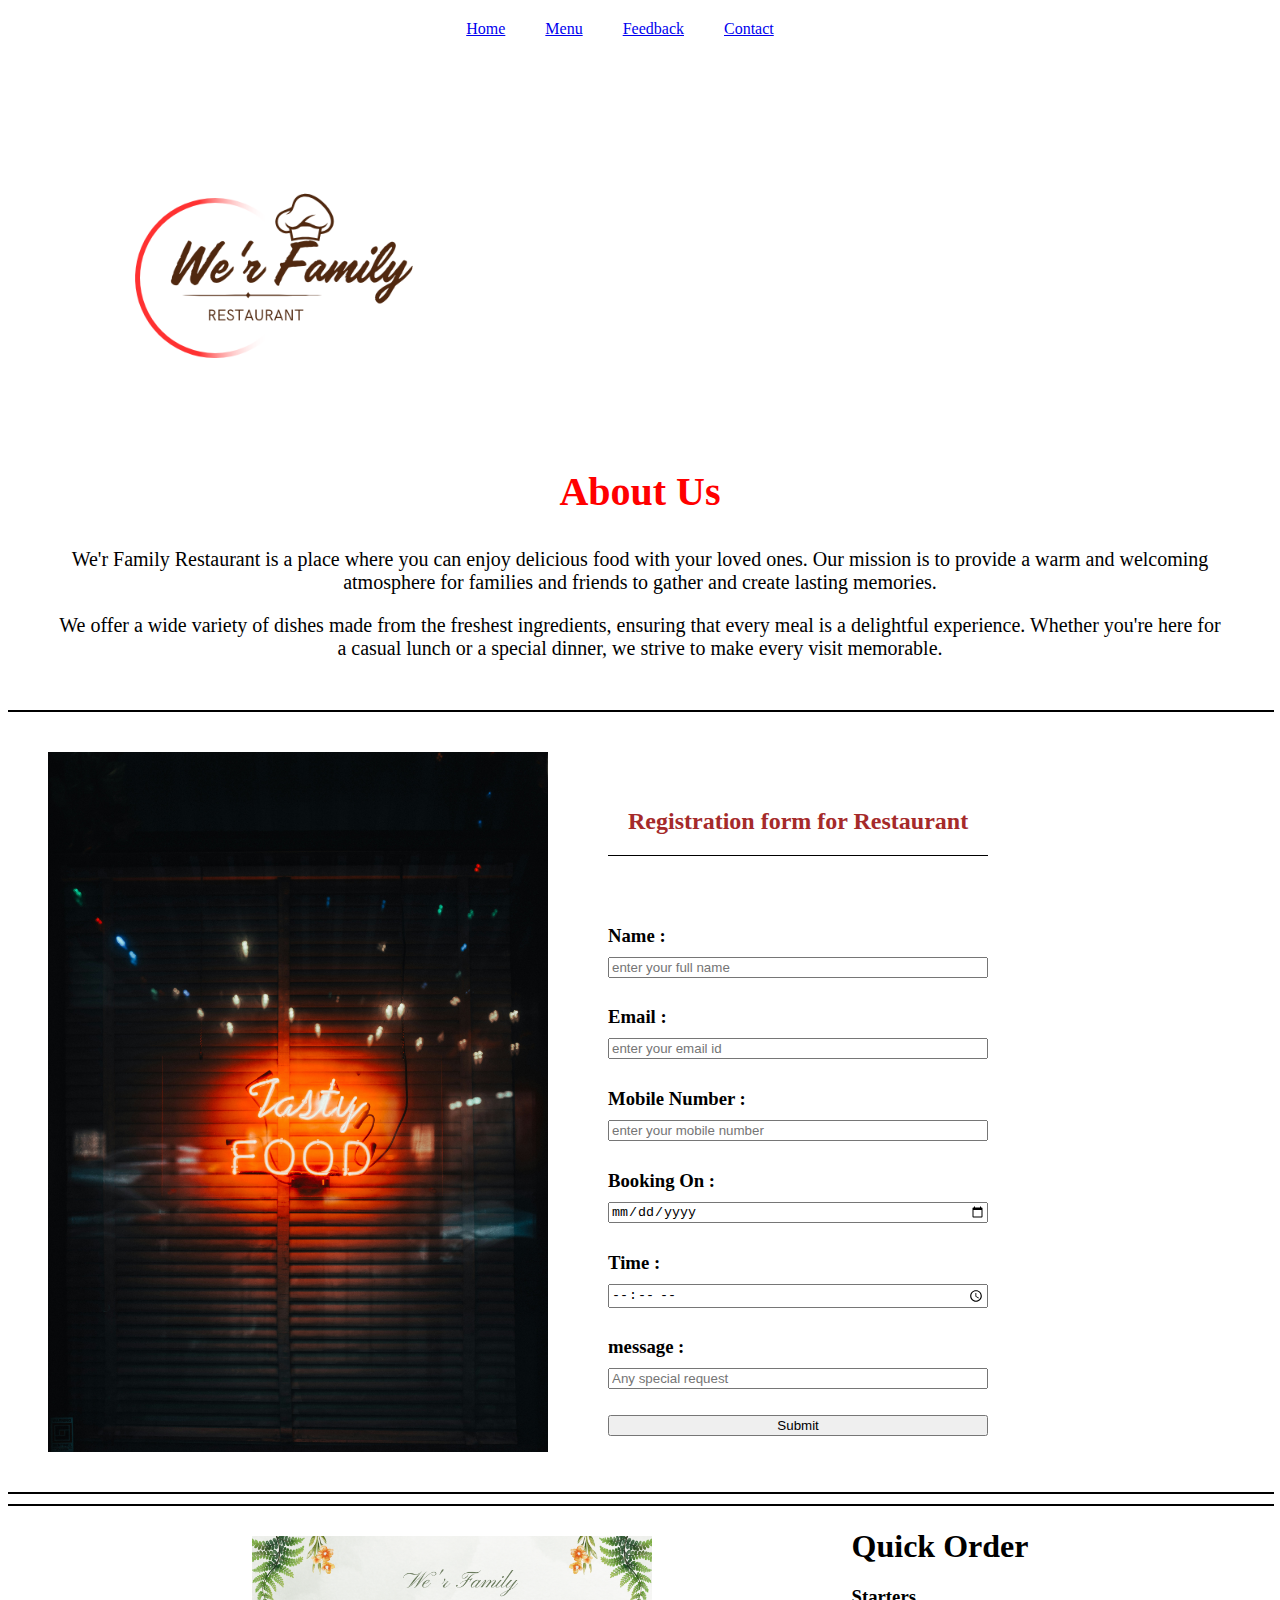
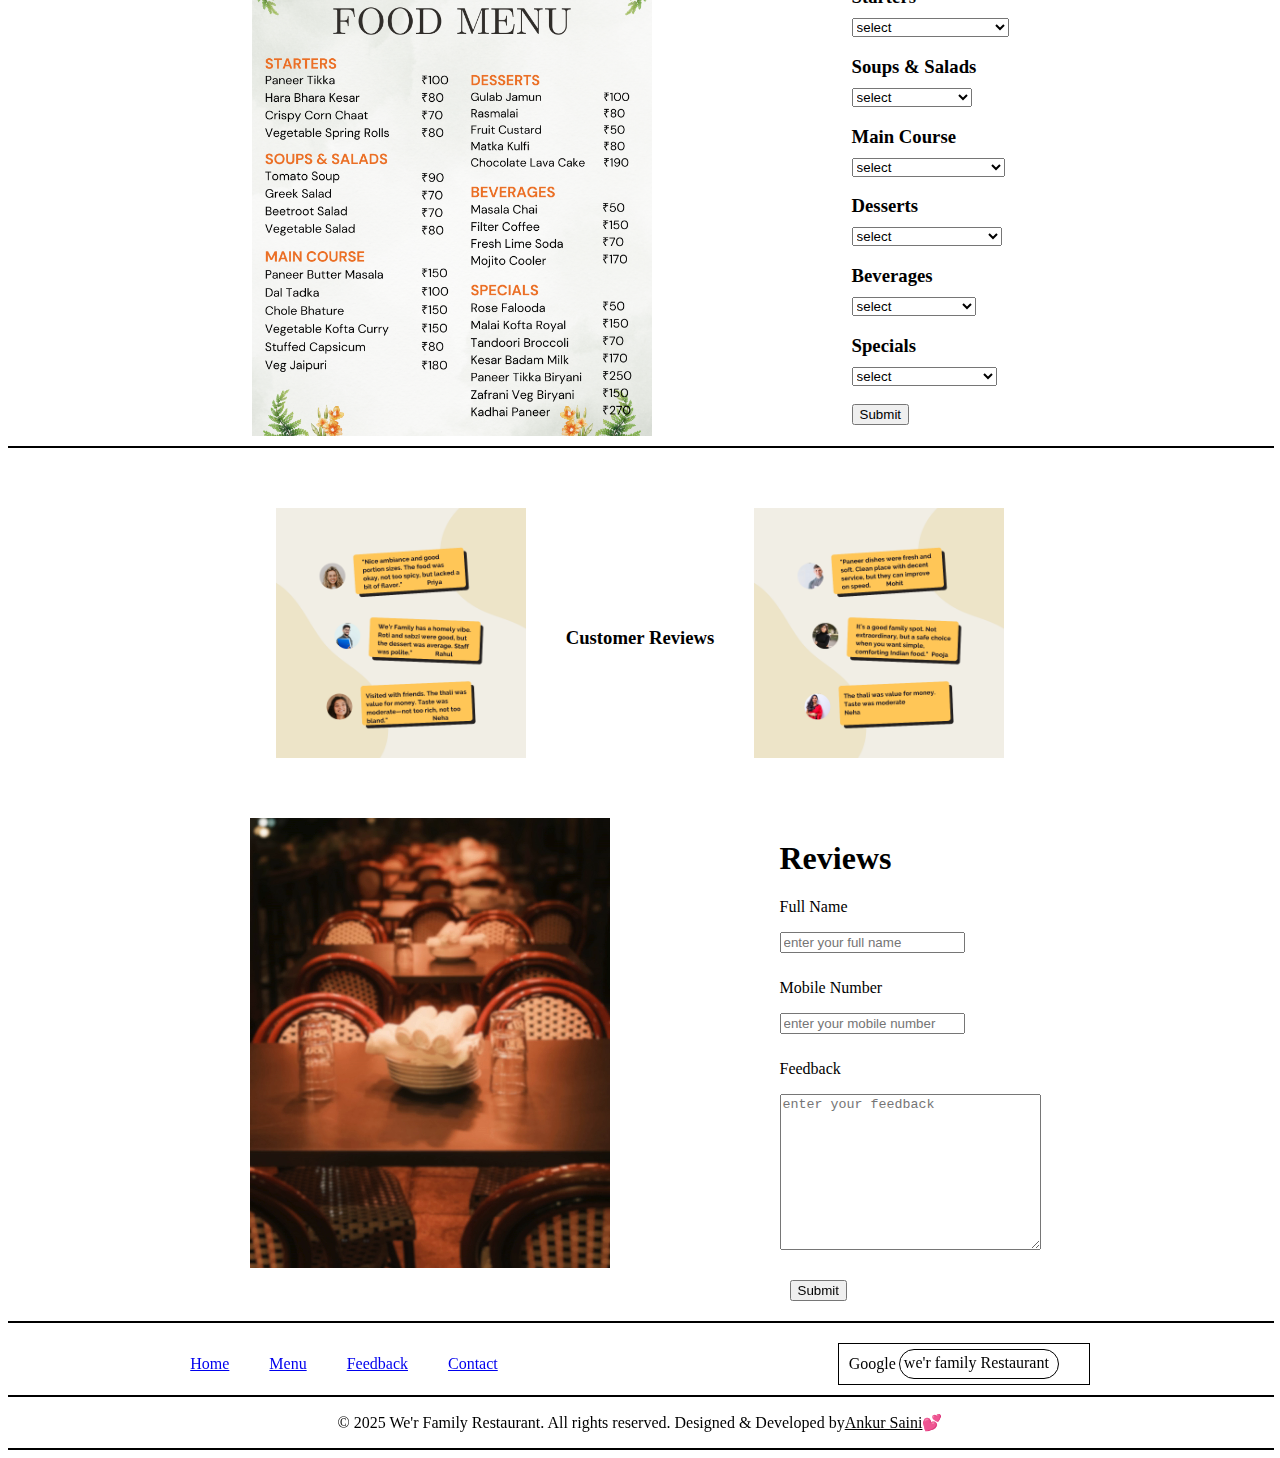
<file: index.html>
<!DOCTYPE html>
<html lang="en">

<head>
    <meta name="viewport" content="width=device-width, initial-scale=1.0">
    <meta name="google-site-verification" content="h7GDN4UqcI3ZnDqsrj4fthEgJVzptca0KhMZZynMDVg" />
    <meta charset="UTF-8">
    <meta name="viewport" content="width=device-width, initial-scale=1.0">
    <title> We'r Family</title>
    <link rel="stylesheet" href="styles.css">


</head>

<body>
    <nav>

        <a href="index.html">Home</a>
        <a href="menu.html">Menu</a>
        <a href="Feedback.html">Feedback</a>
        <a href="Contact.html">Contact</a>

    </nav>

    <div id="heading1">
        <div id="logo"></div>
        <!-- <div> -->
            <!-- <video id="viddo" src="images/main viddo/viddo.mp4" autoplay loop></video> -->
        <!-- </div> -->
    </div>
    <!-- <div id="slider"> -->
        <!-- <img id="i" src="images/slider/jason-leung-poI7DelFiVA-unsplash.jpg" alt="Restaurant Image"> -->

        <!-- <img id="i" src="images/slider/farzad-HSqFki-06_E-unsplash.jpg" alt="Restaurant Image"> -->

        <!-- <img id="i" src="images/slider/ivan-stern-LOLSb7m6XkU-unsplash.jpg" alt="Restaurant Image"> -->

    <!-- </div> -->

    <div id="about">
        <h2 id="aboutus">About Us</h2>
        <p>We'r Family Restaurant is a place where you can enjoy delicious food with your loved ones. Our mission is to
            provide a warm and welcoming atmosphere for families and friends to gather and create lasting memories.</p>
        <p>We offer a wide variety of dishes made from the freshest ingredients, ensuring that every meal is a
            delightful experience. Whether you're here for a casual lunch or a special dinner, we strive to make every
            visit memorable.</p>
    </div>
    <div id="space2"></div>
    <div id="reg">
        <div id="reg-img"></div>
        <div id="reg-data">
            <h2 id="reg-had"> Registration form for Restaurant</h2>

            <h3> Name :</h3>
            <input type="text" name="name" id="name" required placeholder="enter your full name">
            <h3>Email :</h3>
            <input type="email" name="email" id="email" required placeholder="enter your email id">
            <h3>Mobile Number :</h3>
            <input type="tel" name="mobile" id="mobile" required placeholder="enter your mobile number">
            <h3> Booking On :</h3>
            <input type="date" name="Date" id="Date" required placeholder="Booking on ">
            <h3> Time :</h3>
            <input type="time" name="Time" id="time" required placeholder="At-">
            <h3> message :</h3>
            <input type="text" name="message" id="message" placeholder="Any special request">
            <!-- <br> -->
            <div>
                <p id="space1"></p>
            </div>
            <button id="sub"> Submit </button>


        </div>

    </div>
    <div id="space2"></div>
    <!-- <div id="slider2"> -->
        <!-- <img id="img"
            src="images/indian-food-slide/Brown Texture Modern Simple Explore Indian Foods YouTube Thumbnail.png"
            alt="indian-food-slide">
        <img id="img" src="images/indian-food-slide/1.png" alt="indian-food-slide">
        <img id="img" src="images/indian-food-slide/2.png" alt="indian-food-slide"> -->
        <!-- <img id="img" src="images/indian-food-slide/03.png "alt="indian-food-slide"> -->
        <!-- <img id="img" src="images/indian-food-slide/01.png" alt="indian-food-slide"> -->
        <!-- <img id="img" src="images/indian-food-slide/02.png" alt="indian-food-slide"> -->
        <!-- <img id="img" src="/images/indian-food-slide/03.png" alt="indian-food-slide"> -->

    <!-- </div> -->

    <div id="space2"></div>

    <div id="menu">
        <div id="menu-img"></div>
        <div id="menu-details">

            <div id="menu-data">
                <H1 id="ord">Quick Order</H1>
                <h3>Starters </h3>
                <select id="select1">
                    <option value="">select</option>
                    <option value="Paneer Tikka">Paneer Tikka</option>
                    <option value="Crispy Corn Chaat">Crispy Corn Chaat</option>
                    <option value="Vegetable Spring Rolls">Vegetable Spring Rolls</option>
                    <option value="Hara Bhara Kesar">Hara Bhara Kesar</option>
                </select>


                <h3>Soups & Salads</h3>
                <select id="select2">
                    <option value="">select</option>
                    <option value="Tomato Soup">Tomato Soup</option>
                    <option value="Greek Salad">Greek Salad</option>
                    <option value="Beetroot Salad">Beetroot Salad</option>
                    <option value="Vegetable Salad">Vegetable Salad</option>
                </select>

                <h3>Main Course </h3>
                <select id="select3">
                    <option value="">select</option>
                    <option value="Paneer Butter Masala">Paneer Butter Masala</option>
                    <option value="Dal Tadka">Dal Tadka</option>
                    <option value="Chole Bhature">Chole Bhature</option>
                    <option value="Vegetable Kofta Curry">Vegetable Kofta Curry</option>
                    <option value="Stuffed Capsicum ">Stuffed Capsicum </option>
                    <option value="Veg Jaipuri">Veg Jaipuri</option>
                </select>

                <h3>Desserts </h3>
                <select id="select4">
                    <option value="">select</option>
                    <option value="Gulab Jamun">Gulab Jamun</option>
                    <option value="Rasmalai ">Rasmalai </option>
                    <option value="Fruit Custard">Fruit Custard</option>
                    <option value="Matka Kulfi">Matka Kulfi</option>
                    <option value="Chocolate Lava Cake">Chocolate Lava Cake</option>
                </select>

                <h3>Beverages</h3>
                <select id="select5">
                    <option value="">select</option>
                    <option value="Masala Chai ">Masala Chai </option>
                    <option value="Filter Coffee">Filter Coffee</option>
                    <option value="Fresh Lime Soda">Fresh Lime Soda</option>
                    <option value="Mojito Cooler">Mojito Cooler</option>
                </select>

                <h3>Specials</h3>
                <select id="select6">
                    <option value="">select</option>
                    <option value="Rose Falooda">Rose Falooda</option>
                    <option value="Malai Kofta Royal">Malai Kofta Royal</option>
                    <option value="Tandoori Broccoli ">Tandoori Broccoli </option>
                    <option value="Kesar Badam Milk">Kesar Badam Milk</option>
                    <option value="Paneer Tikka Biryani">Paneer Tikka Biryani</option>
                    <option value="Zafrani Veg Biryani">Zafrani Veg Biryani</option>
                    <option value="Kadhai Paneer">Kadhai Paneer</option>
                </select>
                <br> <br>
                <button id="submi"> Submit </button>
                <br>
                
                <div id="space3"> </div>



            </div>


        </div>
    </div>

    <div id="space2"></div>
    <div id="temp">
        <img id="r" src="images/reviews/img/1.png" alt="reviews">
        <h3>Customer Reviews</h3>
        <img id="r" src="images/reviews/img/2.png" alt="reviews">


    </div>

    <div id="Reviews">

        <div id="Reviews-video">
            <video id="vid" src="images/reviews/Customer Reviews.mp4" autoplay loop></video>
        </div>
        <div id="Reviews-data">
            <h1 di="rev">Reviews</h1>
            
                <p>Full Name</p>
                <input type="text" name="name" id="name5" required placeholder="enter your full name">
                <p>Mobile Number</p>
                <input type="tel" name="mobile" id="mobile5" required placeholder="enter your mobile number">
                <p> Feedback </p>
                <textarea name="feedback" id="feedback" cols="30" rows="10" required
                    placeholder="enter your feedback"></textarea>

                <div>
                    <p id="space4"></p>
                </div>
                <button id="subb"> Submit </button>

            

        </div>
    </div>
    <div id="space2"></div>
    <footer>
        <div id="quick-link">

            <nav>

                <a href="index.html">Home</a>
                <a href="menu.html">Menu</a>
                <a href="Feedback.html">Feedback</a>
                <a href="Contact.html">Contact</a>

            </nav>

            <div id="google">
                <div id="tex"> Google </div>
                <div id="screen"></div>
            </div>

        </div>

        </div>
        <div id="space2"></div>

        <p id="end">&copy; 2025 We'r Family Restaurant. All rights reserved. Designed & Developed by <u> Ankur Saini </u> 💕</p>


        <div id="space2"></div>

    </footer>

    <script src="script.js"></script>
</body>


</html>
</file>
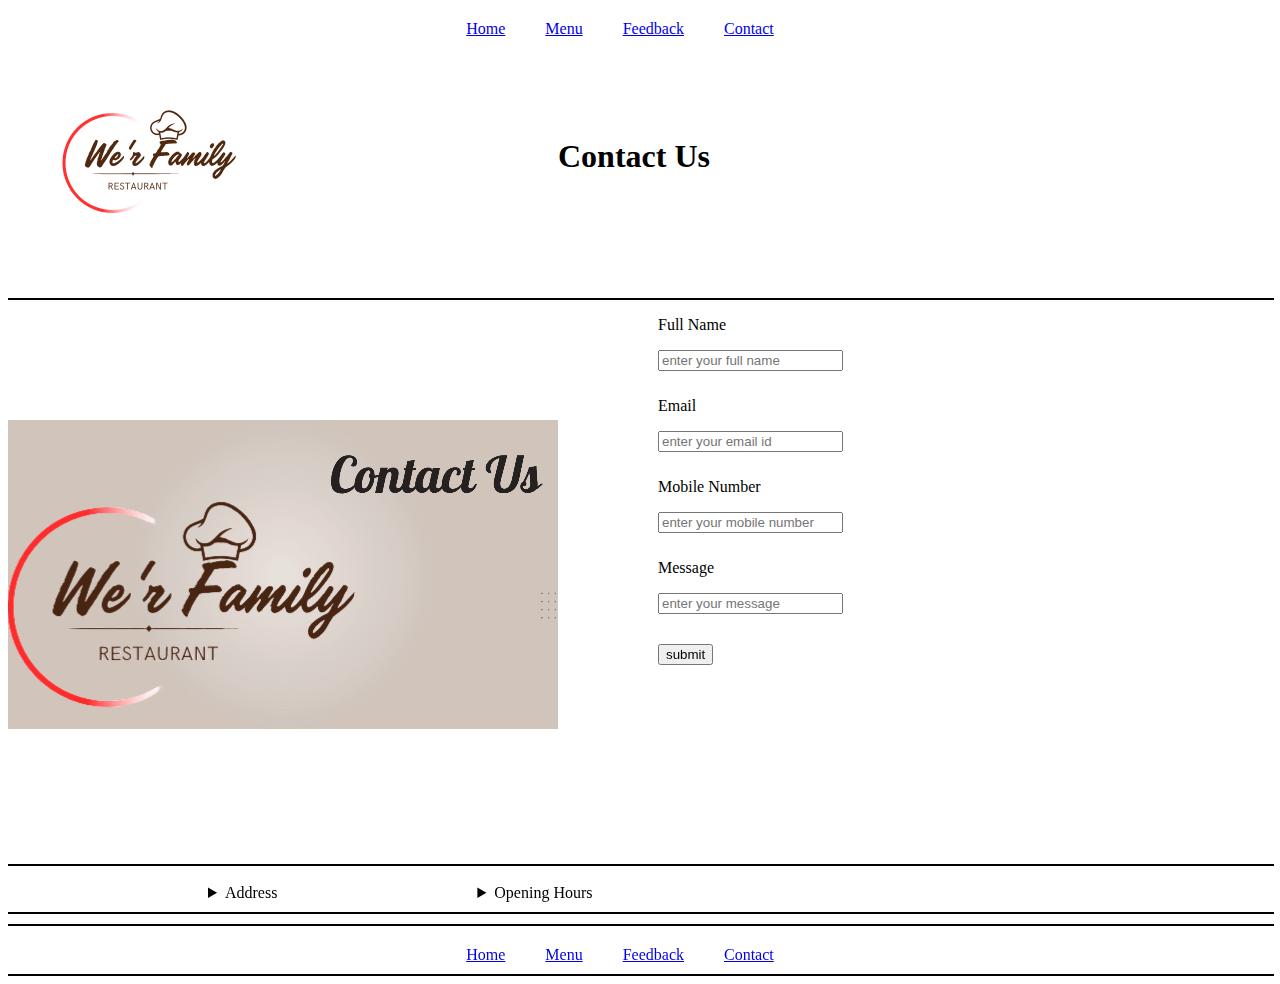
<file: Contact.html>
<!DOCTYPE html>
<html lang="en">

<head>
    <meta charset="UTF-8">
    <meta name="viewport" content="width=device-width, initial-scale=1.0">
    <title> We'r Family</title>
    <link rel="stylesheet" href="styles.css">
</head>

<body>
    <nav>

        <a href="index.html">Home</a>
        <a href="menu.html">Menu</a>
        <a href="Feedback.html">Feedback</a>
        <a href="Contact.html">Contact</a>

    </nav>
    <div id="menu-art">
        <div id="logo-menu"></div>
        <div>
            <h1 id="menu-head"> Contact Us </h1>
        </div>
    </div>
    <div id="space2"></div>
    <div id="contact">
        <div> <video id="contact-viddo" src="images/contactus/contact us.mp4" autoplay loop> </video></div>

        <div id="f">

            <p>Full Name</p>
            <input type="text" name="name" id="namec" required placeholder="enter your full name">
            <p>Email</p>
            <input type="email" name="email" id="emailc" required placeholder="enter your email id">
            <p>Mobile Number</p>
            <input type="tel" name="mobile" id="mobilec" required placeholder="enter your mobile number">
            <p>Message</p>
            <input type="text" name="message" placeholder="enter your message">
            <br>
            
            <button id="submitc"> submit </button>
            <div id="cdis"></div>



        </div>

    </div>
    <div id="space2"></div>
    <br>
<div id="epoint">
    <details>
        <summary>Address</summary>
        <p>We'r Family</p>
        <p>Pilani</p>
        <p>Phone: 8824191058</p>
        <p>Email:an2811saini@gmail.com
    </details>
    
    <details>
        <summary>Opening Hours</summary>
        <p>Monday to Sunday</p>
        <p>9:00 AM to 1:00 AM</p>
    </details>
</div>
    <div id="space2"></div>

    <script src="cont.js"></script>
</body>
<div id="space2"></div>
<footer>
    <nav>

        <a href="index.html">Home</a>
        <a href="menu.html">Menu</a>
        <a href="Feedback.html">Feedback</a>
        <a href="Contact.html">Contact</a>

    </nav>

</footer>
<div id="space2"></div>

</html>
</file>
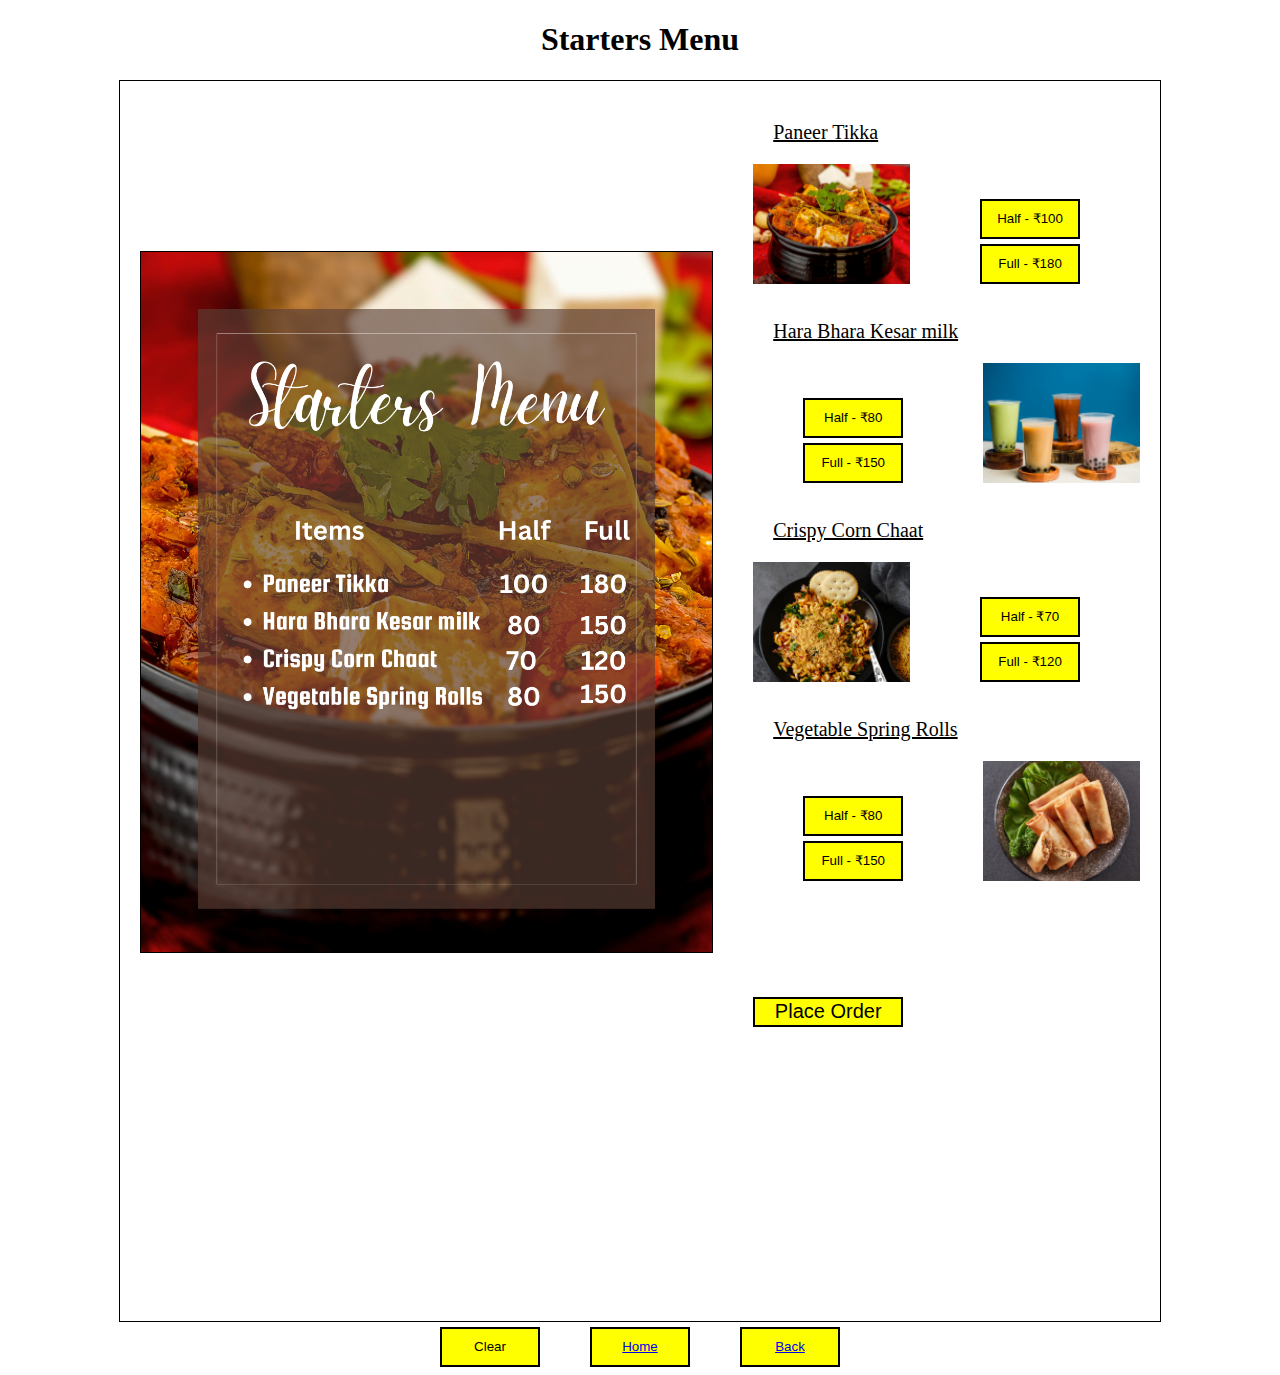
<file: m1.html>
<!DOCTYPE html>
<html lang="en">

<head>
    <meta charset="UTF-8">
    <meta name="viewport" content="width=1000px">
    <title>Document</title>
    <link rel="stylesheet" href="menu_styles.css">
</head>

<body>
    <h1 id="m1h1">Starters Menu</h1>
    <div id="box">

        <div id="mi1"></div>
        <div id="box2">
            <div id="menu1">
                <label for="Paneer Tikka"> Paneer Tikka </label>
            </div>
            <div id="opt1">
                <div id="m1img1"></div>
                <div id="hf">
                    <button id="halfp"> Half - ₹100</button>
                    <button id="fullp"> Full - ₹180</button>
                    <p id="dissp"></p>
                </div>
            </div>

            <div id="menu2">
                <label for="Hara Bhara Kesar milk"> Hara Bhara Kesar milk </label>
            </div>
            <div id="opt1">

                <div id="hf">
                    <button id="halfm"> Half - ₹80</button>
                    <button id="fullm"> Full - ₹150</button>
                    <p id="dissm"></p>
                </div>
                <div id="m1img2"></div>

            </div>

            <div id="menu3">
                <label for="Crispy Corn Chaat"> Crispy Corn Chaat </label>
            </div>
            <div id="opt1">
                <div id="m1img3"></div>
                <div id="hf">
                    <button id="halfc"> Half - ₹70</button>
                    <button id="fullc"> Full - ₹120</button>
                    <p id="dissc"></p>
                </div>
            </div>

            <div id="menu4">
                <label for="Vegetable Spring Rolls"> Vegetable Spring Rolls </label>
            </div>
            <div id="opt1">
                <div id="hf">
                    <button id="halfv"> Half - ₹80</button>
                    <button id="fullv"> Full - ₹150</button>
                    <p id="dissv"></p>
                </div>
                <div id="m1img4"></div>
            </div>
            <div><button id="placeorder1">Place Order</button>
                <div id="odis1"></div>
            </div>
        </div>


    </div>



    <div id="exit">

        <button id="clr1"> Clear</button>
        <button><a href="index.html">Home</a></button>
        <button><a href="menu.html"> Back</a></button>

    </div>
    <script src="menu_script.js"></script>
</body>

</html>
</file>
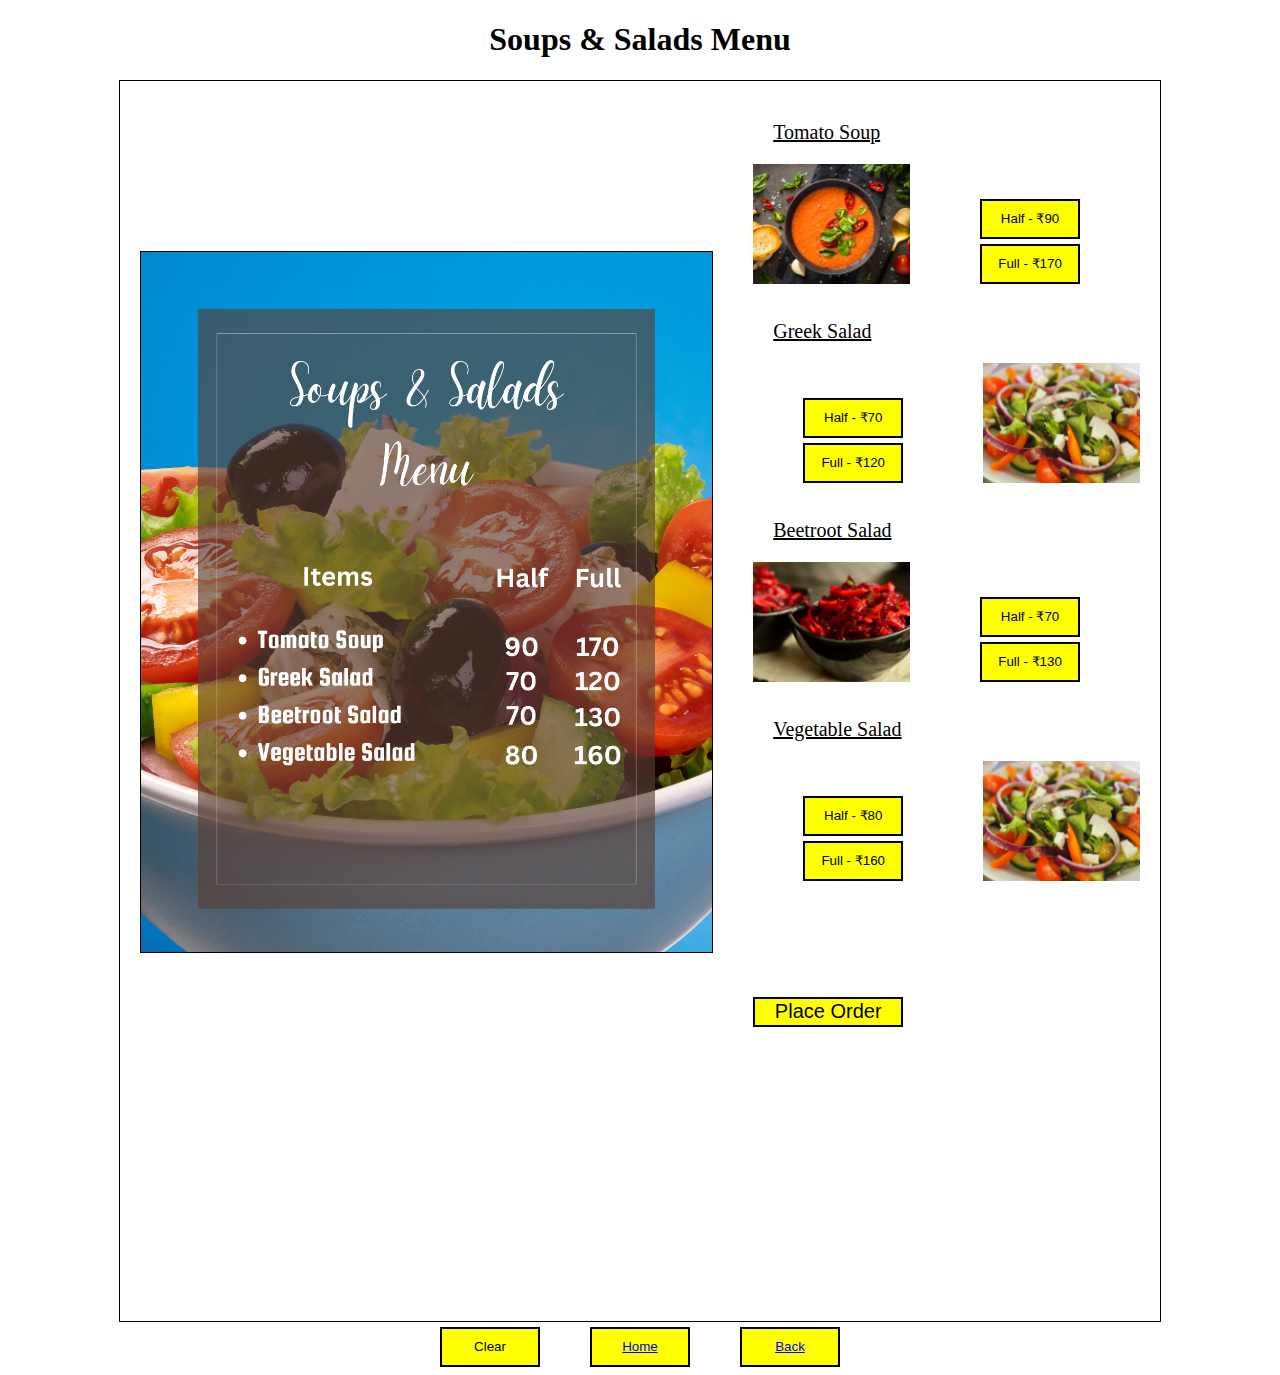
<file: m2.html>
<!DOCTYPE html>
<html lang="en">

<head>
    <meta charset="UTF-8">
    <meta name="viewport" content="width=1000">
    <title>Document</title>
    <link rel="stylesheet" href="menu_styles.css">
</head>

<body>
    <h1 id="m1h1">Soups & Salads Menu</h1>
    <div id="box">
        <div id="mi2"></div>
        <div id="box2">
            <div id="menu1">
                <label for="Tomato Soup"> Tomato Soup </label>
            </div>
            <div id="opt1">
                <div id="m2img1"></div>
                <div id="hf">
                    <button id="halft"> Half - ₹90</button>
                    <button id="fullt"> Full - ₹170</button>
                    <p id="disst"></p>
                </div>
            </div>

            <div id="menu1">
                <label for="Greek Salad"> Greek Salad </label>

            </div>
            <div id="opt1">
                <div id="hf">
                    <button id="halfg"> Half - ₹70</button>
                    <button id="fullg"> Full - ₹120</button>
                    <p id="dissg"></p>
                </div>
                <div id="m2img2"></div>
            </div>

            <div id="menu1">
                <label for="Beetroot Salad"> Beetroot Salad </label>

            </div>
            <div id="opt1">
                <div id="m2img3"></div>
                <div id="hf">
                    <button id="halfb"> Half - ₹70</button>
                    <button id="fullb"> Full - ₹130</button>
                    <p id="dissb"></p>
                </div>
            </div>

            <div id="menu1">
                <label for="Vegetable Salad"> Vegetable Salad </label>

            </div>
            <div id="opt1">
                <div id="hf">
                    <button id="halfvs"> Half - ₹80</button>
                    <button id="fullvs"> Full - ₹160</button>
                    <p id="dissvs"></p>
                </div>

                <div id="m2img4"></div>
            </div>
            <button id="placeorder2">Place Order</button>
            <div id="odis2"> </div>
        </div>
    </div>
    <div id="exit">
        <button id="clr2"> Clear</button>
        <button><a href="index.html">Home</a></button>
        <button><a href="menu.html"> Back</a></button>


    </div>
    <script src="m2.js"></script>
</body>

</html>
</file>
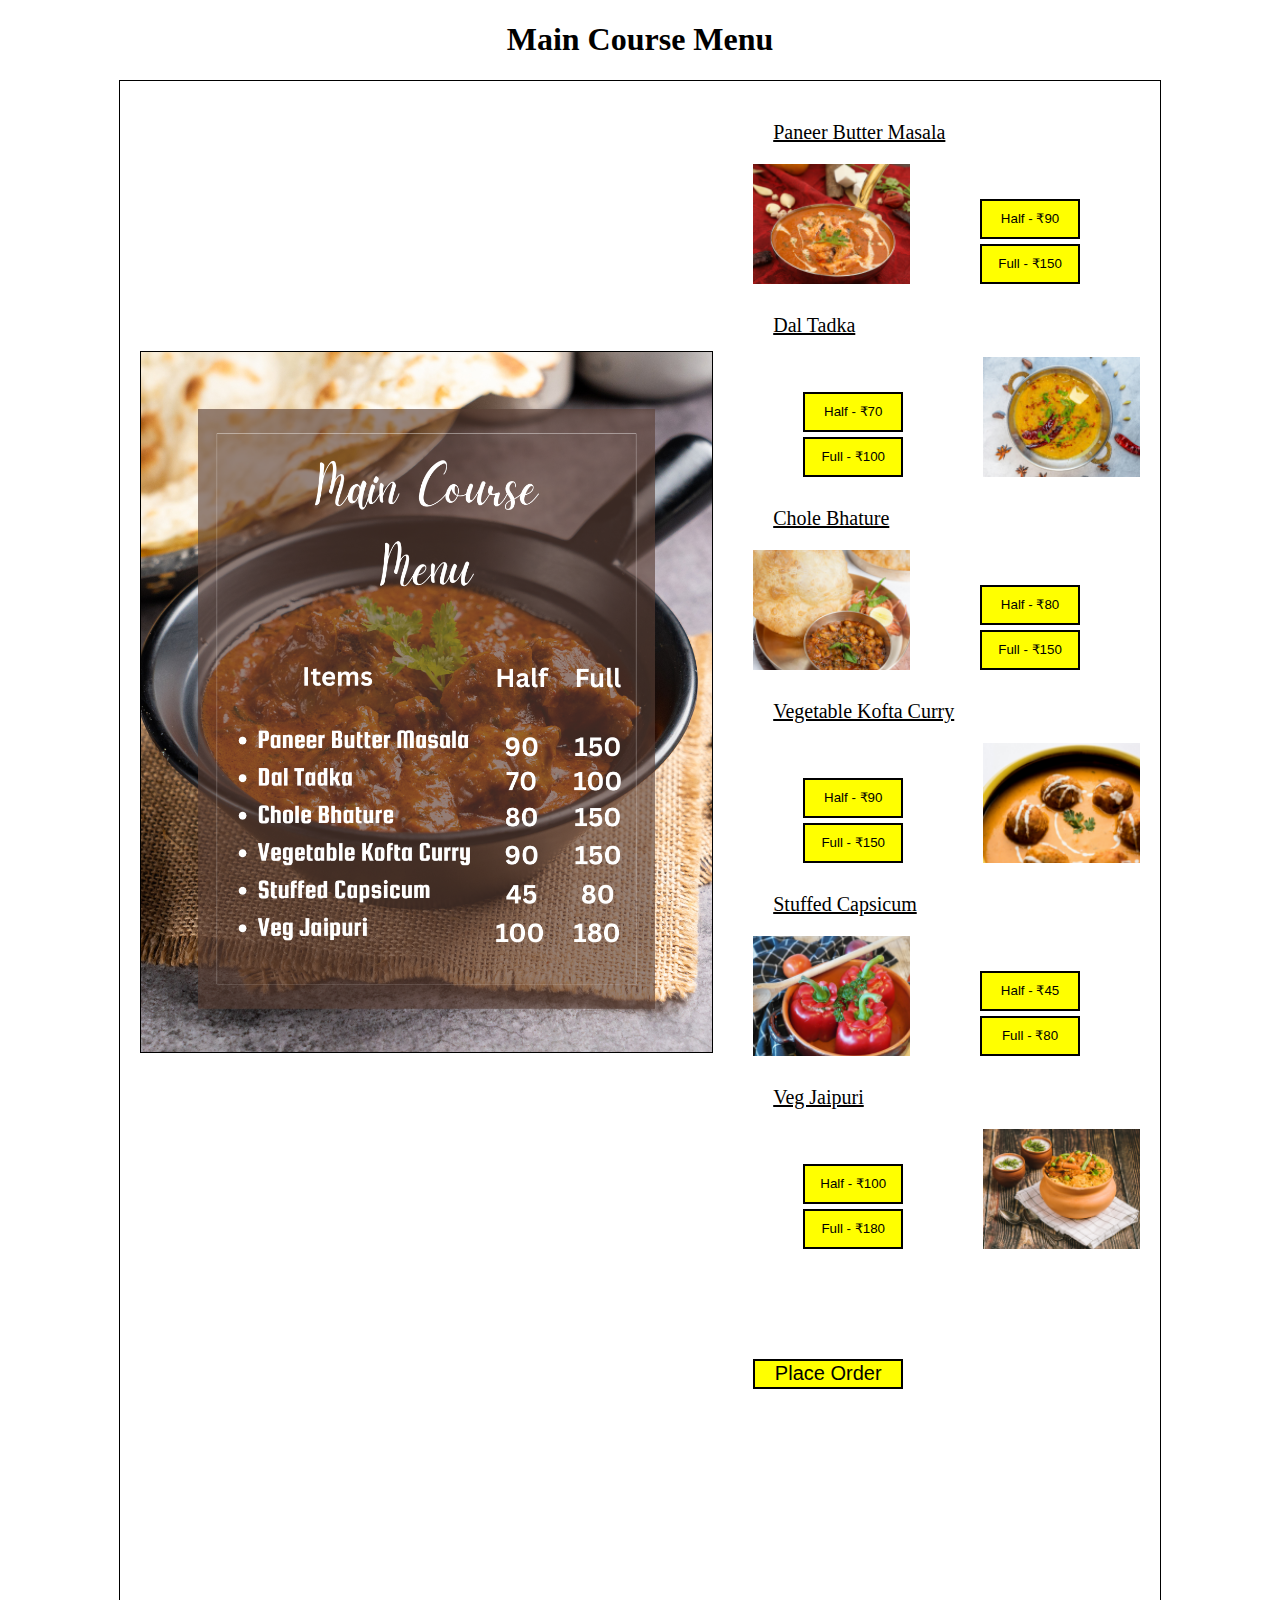
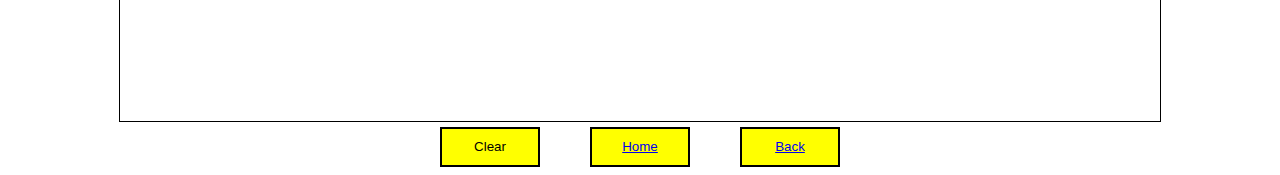
<file: m3.html>
<!DOCTYPE html>
<html lang="en">

<head>
    <meta charset="UTF-8">
    <meta name="viewport" content="width=device-width, initial-scale=1.0">
    <link rel="stylesheet" href="menu_styles.css">
    <title>Document</title>
</head>

<body>
    <h1 id="m1h1">Main Course Menu</h1>
    <div id="box3">
        <div id="mi3"></div>
        <div id="box2">
            <div id="menu1">
                <label for="Paneer Butter Masala"> Paneer Butter Masala</label>
            </div>
            <div id="opt1">
                <div id="m3img1"></div>
                <div id="hf">
                    <button id="halfpbm"> Half - ₹90</button>
                    <button id="fullpbm"> Full - ₹150</button>
                    <div id="disspbm"></div>
                </div>
            </div>

            <div id="menu1">
                <label for="Dal Tadka"> Dal Tadka </label>

            </div>
            <div id="opt1">
                <div id="hf">
                    <button id="halfdt"> Half - ₹70</button>
                    <button id="fulldt"> Full - ₹100</button>
                    <div id="dissdt"></div>
                </div>
                <div id="m3img2"></div>
            </div>


            <div id="menu1">
                <label for="Chole Bhature"> Chole Bhature </label>

            </div>
            <div id="opt1">
                <div id="m3img3"></div>

                <div id="hf">
                    <button id="halfcb"> Half - ₹80</button>
                    <button id="fullcb"> Full - ₹150</button>
                    <div id="disscb"></div>
                </div>
            </div>

            <div id="menu1">
                <label for="Vegetable Kofta Curry"> Vegetable Kofta Curry </label>

            </div>
            <div id="opt1">
                <div id="hf">
                    <button id="halfvkc"> Half - ₹90</button>
                    <button id="fullvkc"> Full - ₹150</button>
                    <div id="dissvkc"></div>
                </div>
                <div id="m3img4"></div>

            </div>



            <div id="menu1">
                <label for="Stuffed Capsicum "> Stuffed Capsicum </label>

            </div>

            <div id="opt1">
                <div id="m3img5"></div>
                <div id="hf">
                    <button id="halfsc"> Half - ₹45</button>
                    <button id="fullsc"> Full - ₹80</button>
                    <div id="disssc"></div>
                </div>
            </div>

            <div id="menu1">
                <label for="Veg Jaipuri"> Veg Jaipuri </label>

            </div>
            <div id="opt1">
                <div id="hf">
                    <button id="halfvj"> Half - ₹100</button>
                    <button id="fullvj"> Full - ₹180</button>
                    <div id="dissvj"></div>
                </div>
                <div id="m3img6"></div>
            </div>
            
            <button id="placeorder3">Place Order</button>
            <div id="odis3"></div>
             
        </div>
    </div>

    <div id="exit">
        <button id="clr3"> Clear</button>

        <button><a href="index.html">Home</a></button>
        <button><a href="menu.html"> Back</a></button>

    </div>
    <script src="maincourse.js"></script>
</body>

</html>
</file>
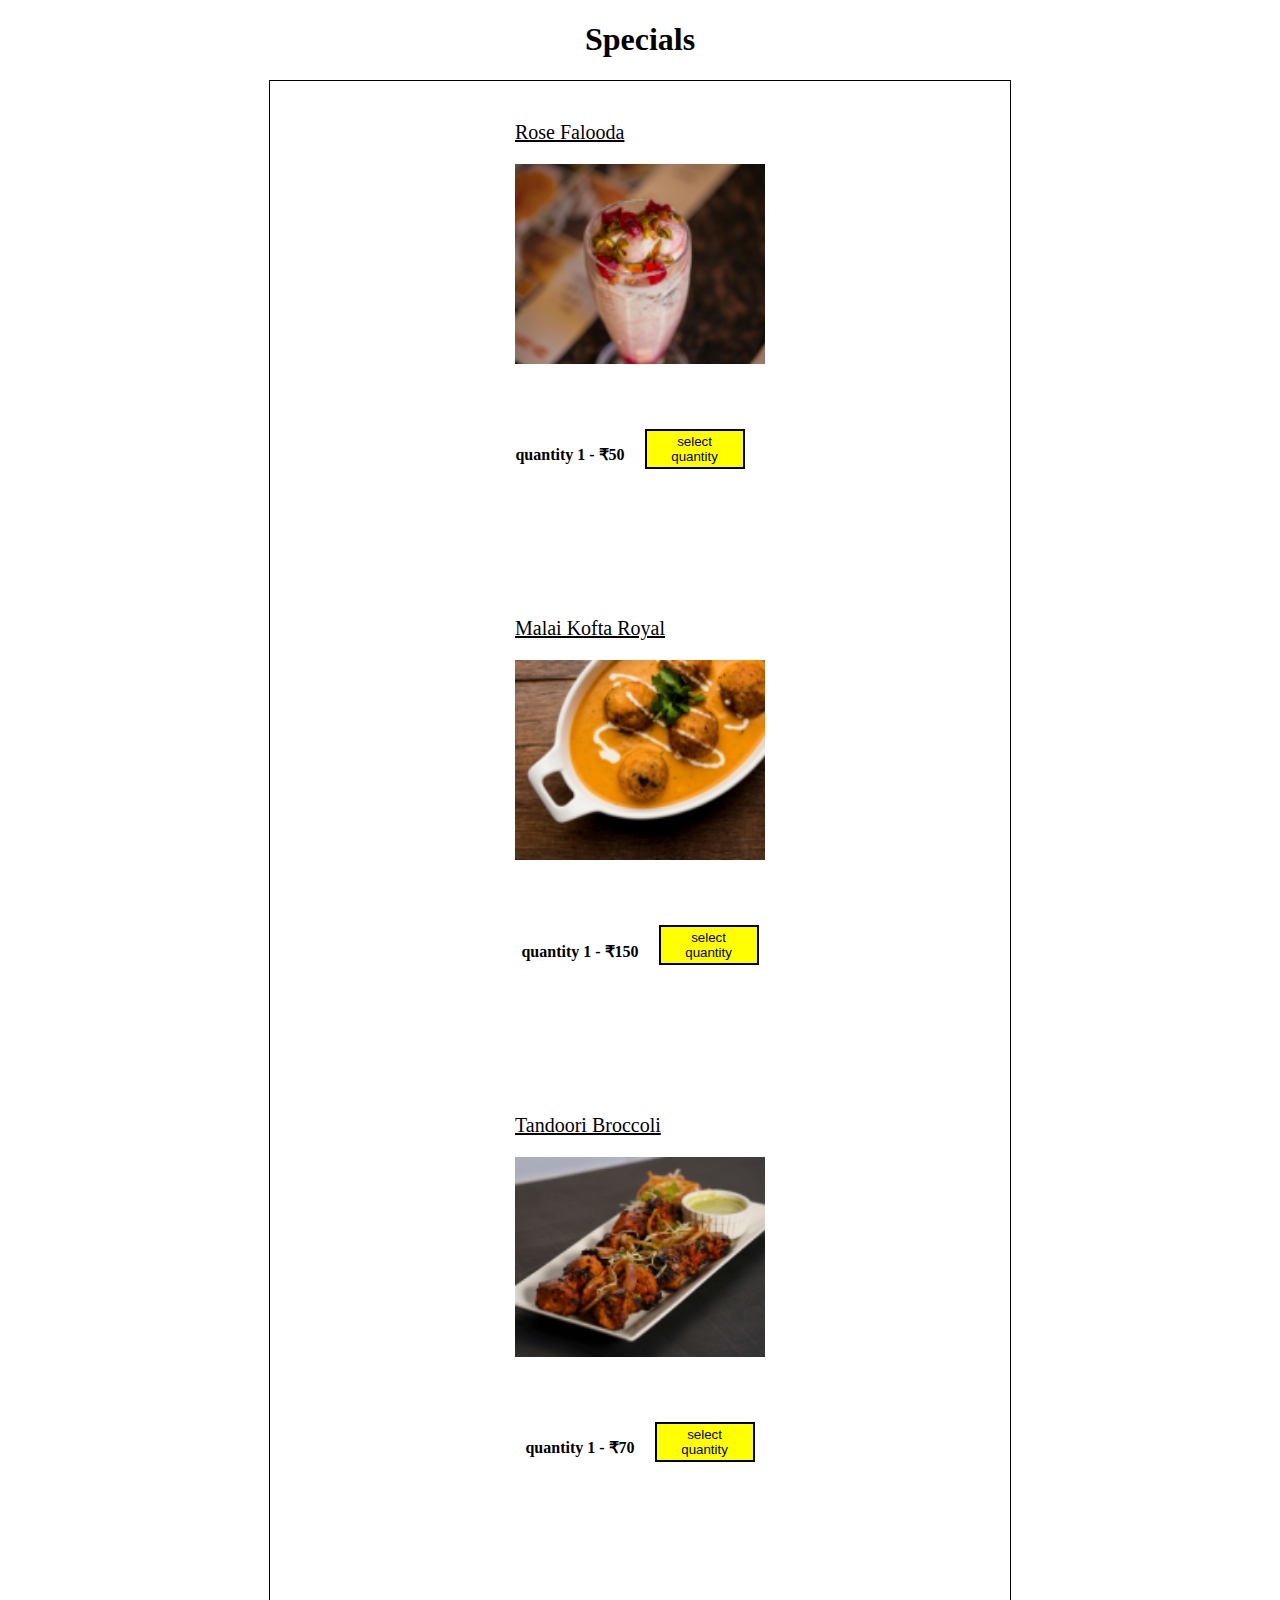
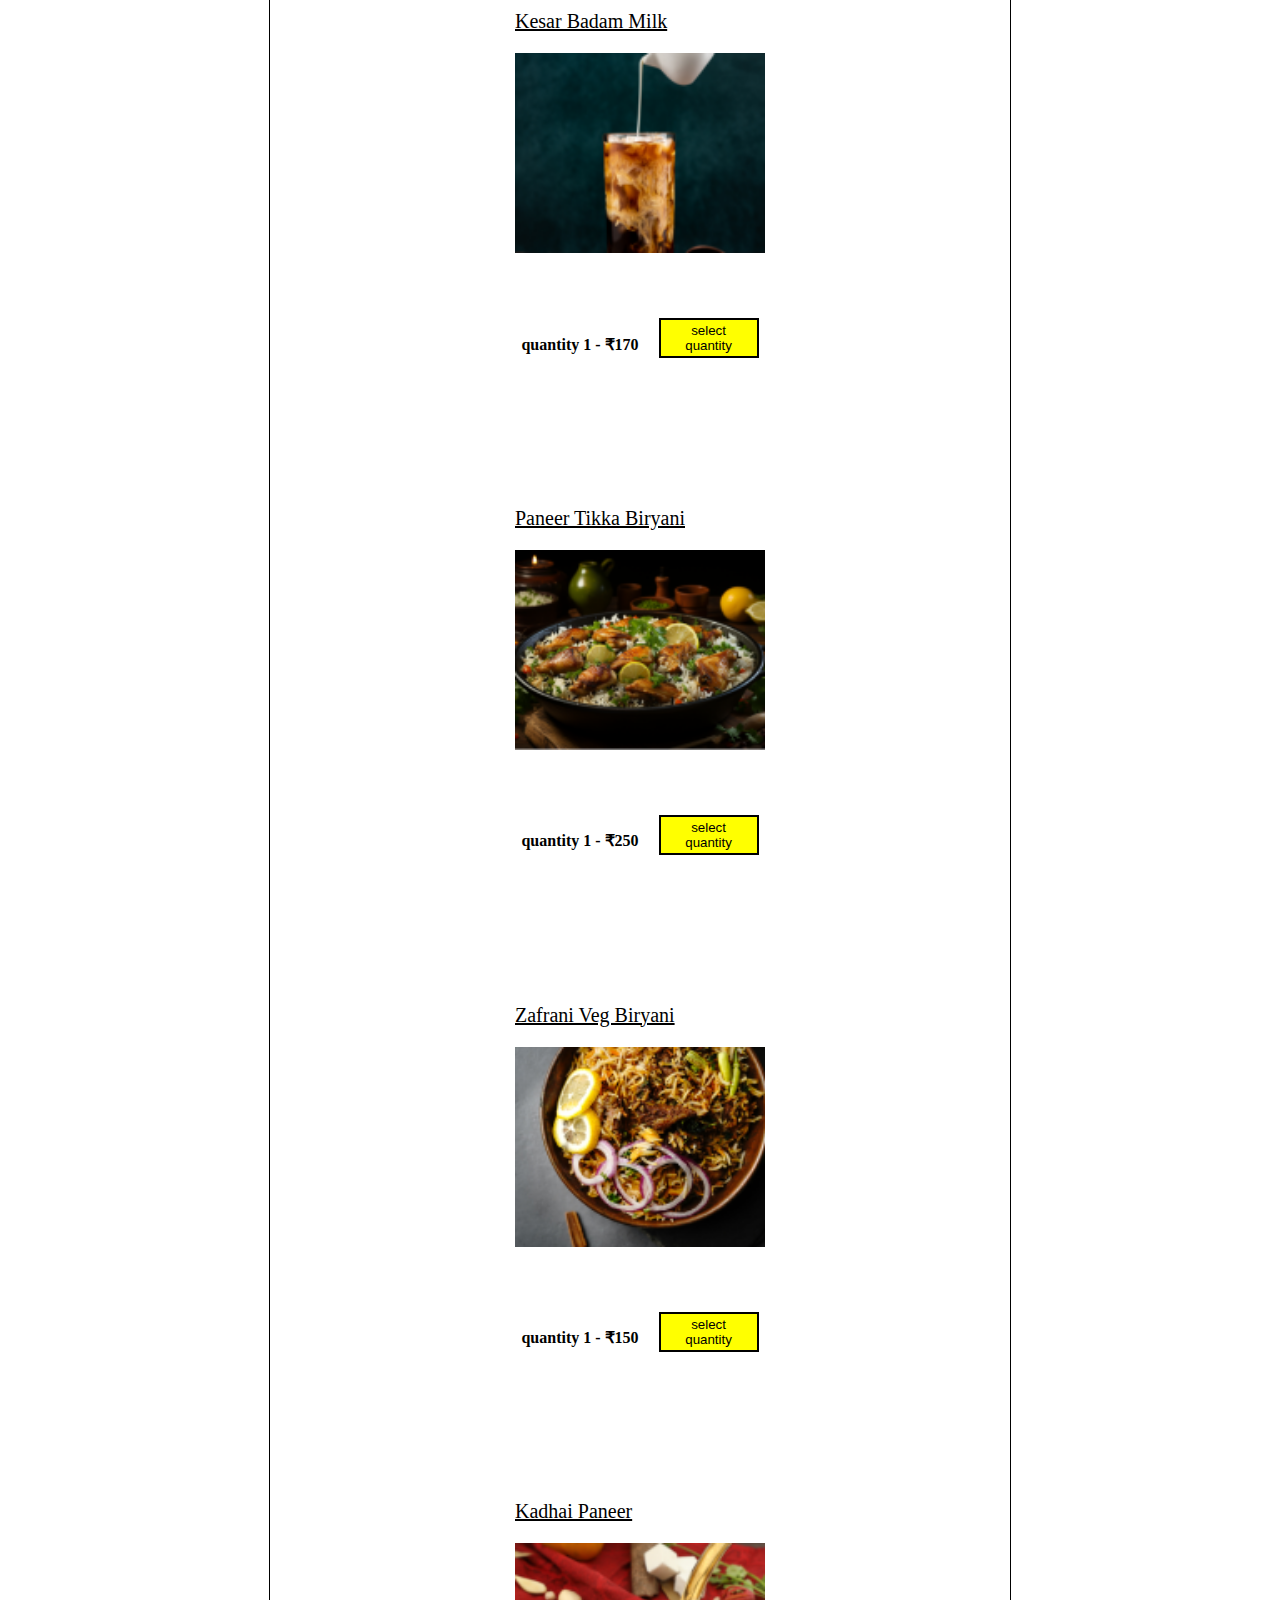
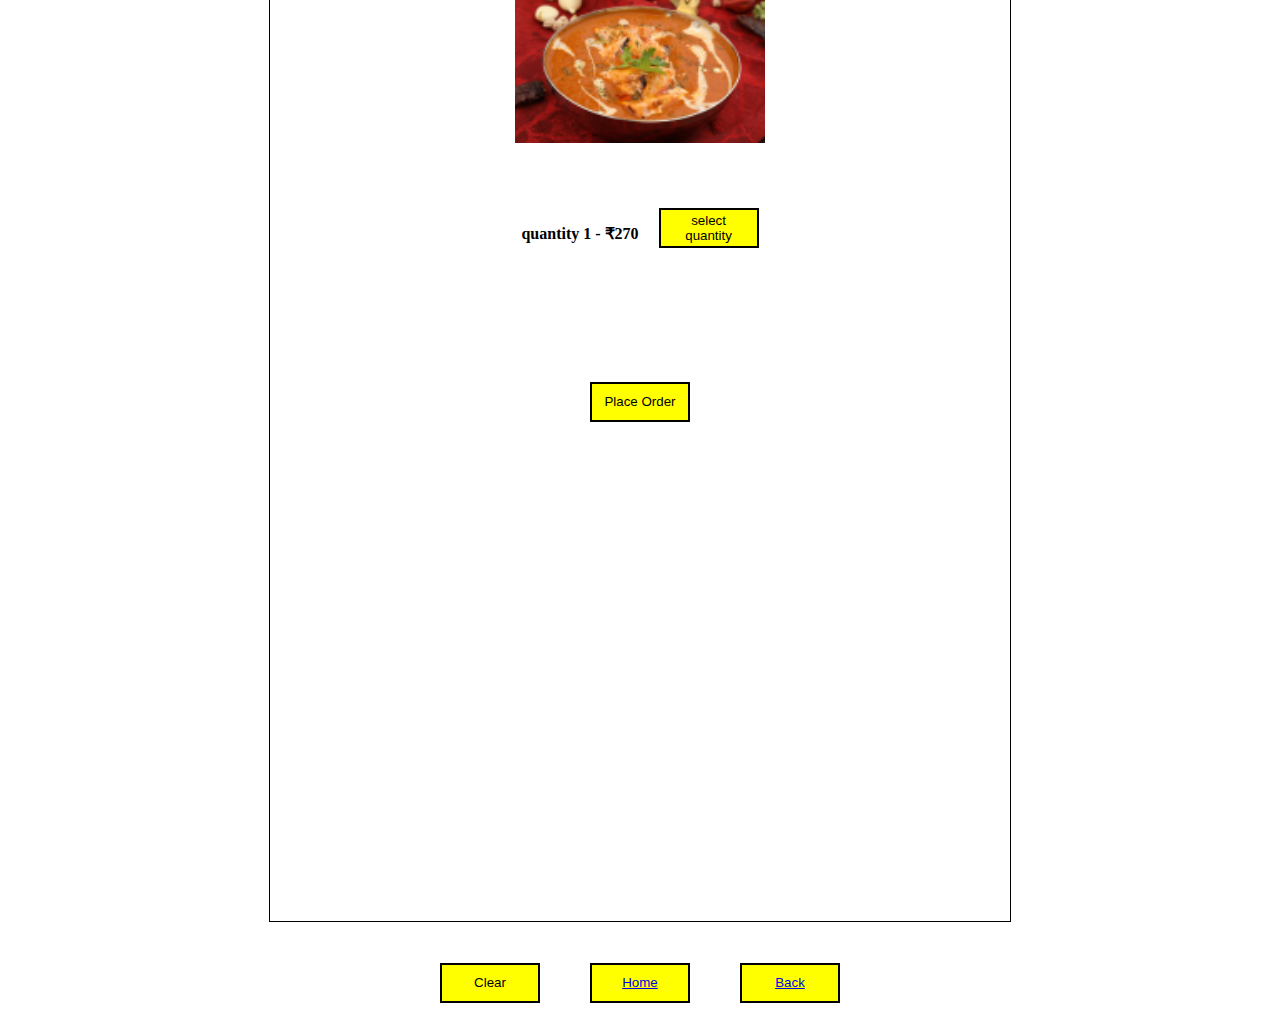
<file: m4.html>
<!DOCTYPE html>
<html lang="en">

<head>
    <meta charset="UTF-8">
    <meta name="viewport" content="width=device-width, initial-scale=1.0">
    <title>Document</title>
    <link rel="stylesheet" href="menu_styles.css">
</head>

<body>
    <h1 id="m1h1">Specials</h1>
    <div id="box4">


        <div id="menu1">
            <label for="Rose Falooda"> Rose Falooda</label>
            <div id="m4img1"></div>
        </div>
        <div id="opt1">
            <h4> quantity 1 - ₹50</h4>
            <button id="qntadd1"> select quantity</button> <br>

        </div>
        <p id="disr"></p>
        <div id="menu1">
            <label for="Malai Kofta Royal"> Malai Kofta Royal</label>
            <div id="m4img2"></div>
        </div>
        <div id="opt1">
            <h4> quantity 1 - ₹150</h4>

            <button id="qntadd2"> select quantity</button>
        </div>
        <p id="dism"></p>
        <div id="menu1">
            <label for="Tandoori Broccoli"> Tandoori Broccoli</label>
            <div id="m4img3"></div>
        </div>
        <div id="opt1">
            <h4> quantity 1 - ₹70</h4>

            <button id="qntadd3"> select quantity</button>
        </div>
        <p id="dist"></p>
        <div id="menu1">
            <label for="Kesar Badam Milk"> Kesar Badam Milk</label>
            <div id="m4img4"></div>
        </div>
        <div id="opt1">
            <h4> quantity 1 - ₹170</h4>

            <button id="qntadd4"> select quantity</button>
        </div>
        <p id="disk"></p>
        <div id="menu1">
            <label for="Paneer Tikka Biryani"> Paneer Tikka Biryani</label>
            <div id="m4img5"></div>
        </div>
        <div id="opt1">
            <h4> quantity 1 - ₹250</h4>

            <button id="qntadd5"> select quantity</button>
        </div>
        <p id="dispt"></p>
        <div id="menu1">
            <label for="Zafrani Veg Biryani"> Zafrani Veg Biryani</label>
            <div id="m4img6"></div>
        </div>
        <div id="opt1">
            <h4> quantity 1 - ₹150</h4>

            <button id="qntadd6"> select quantity</button>
        </div>
        <p id="disz"></p>
        <div id="menu1">
            <label for="Kadhai Paneer"> Kadhai Paneer</label>
            <div id="m4img7"></div>
        </div>
        <div id="opt1">
            <h4> quantity 1 - ₹270</h4>

            <button id="qntadd7"> select quantity</button>
        </div>
        <p id="diskp"></p>
        <button id="placeorder4">Place Order</button>
        <div id="odis4"></div>
    </div>
    <br>
    <br>
    <footer>
        <div id="exit">
            <button id="clr4"> Clear</button>

            <button><a href="index.html">Home</a></button>
            <button><a href="menu.html"> Back</a></button>
        </div>
    </footer>

    <script src="m4.js"></script>

</body>

</html>
</file>
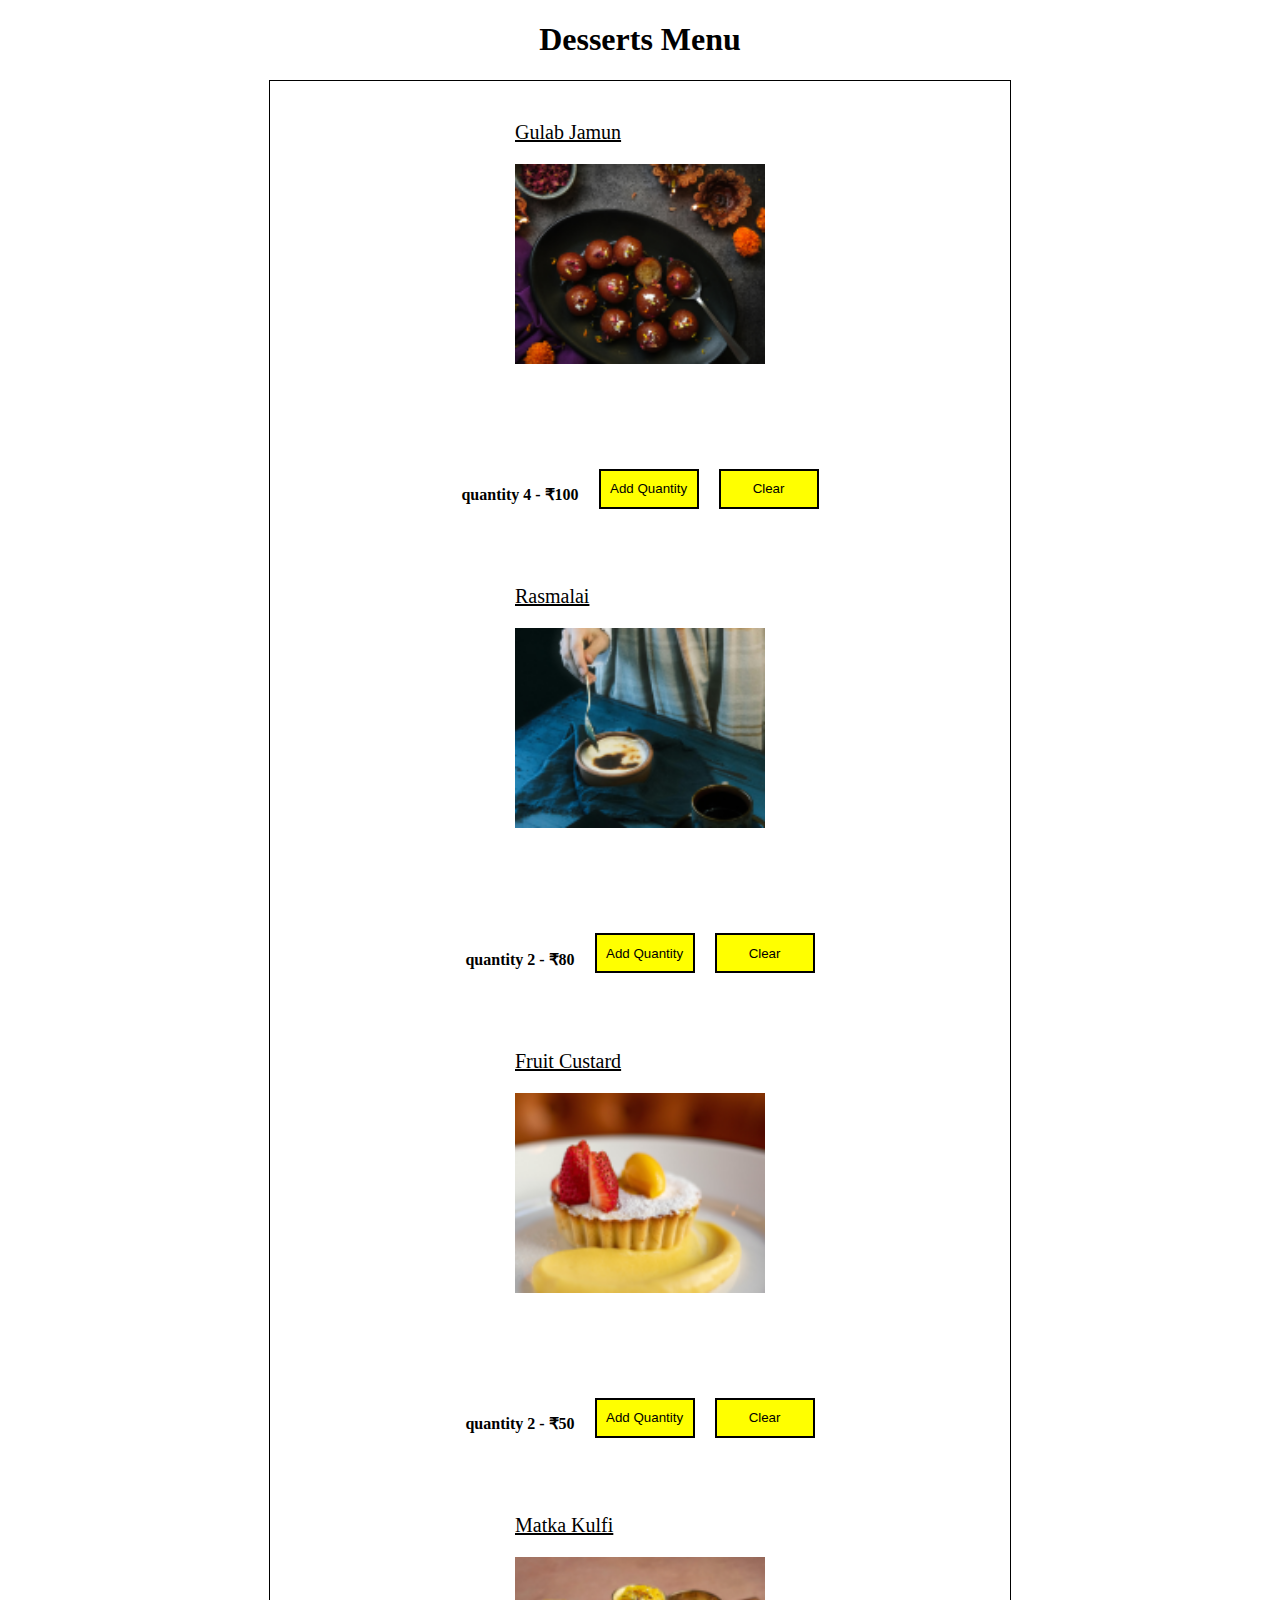
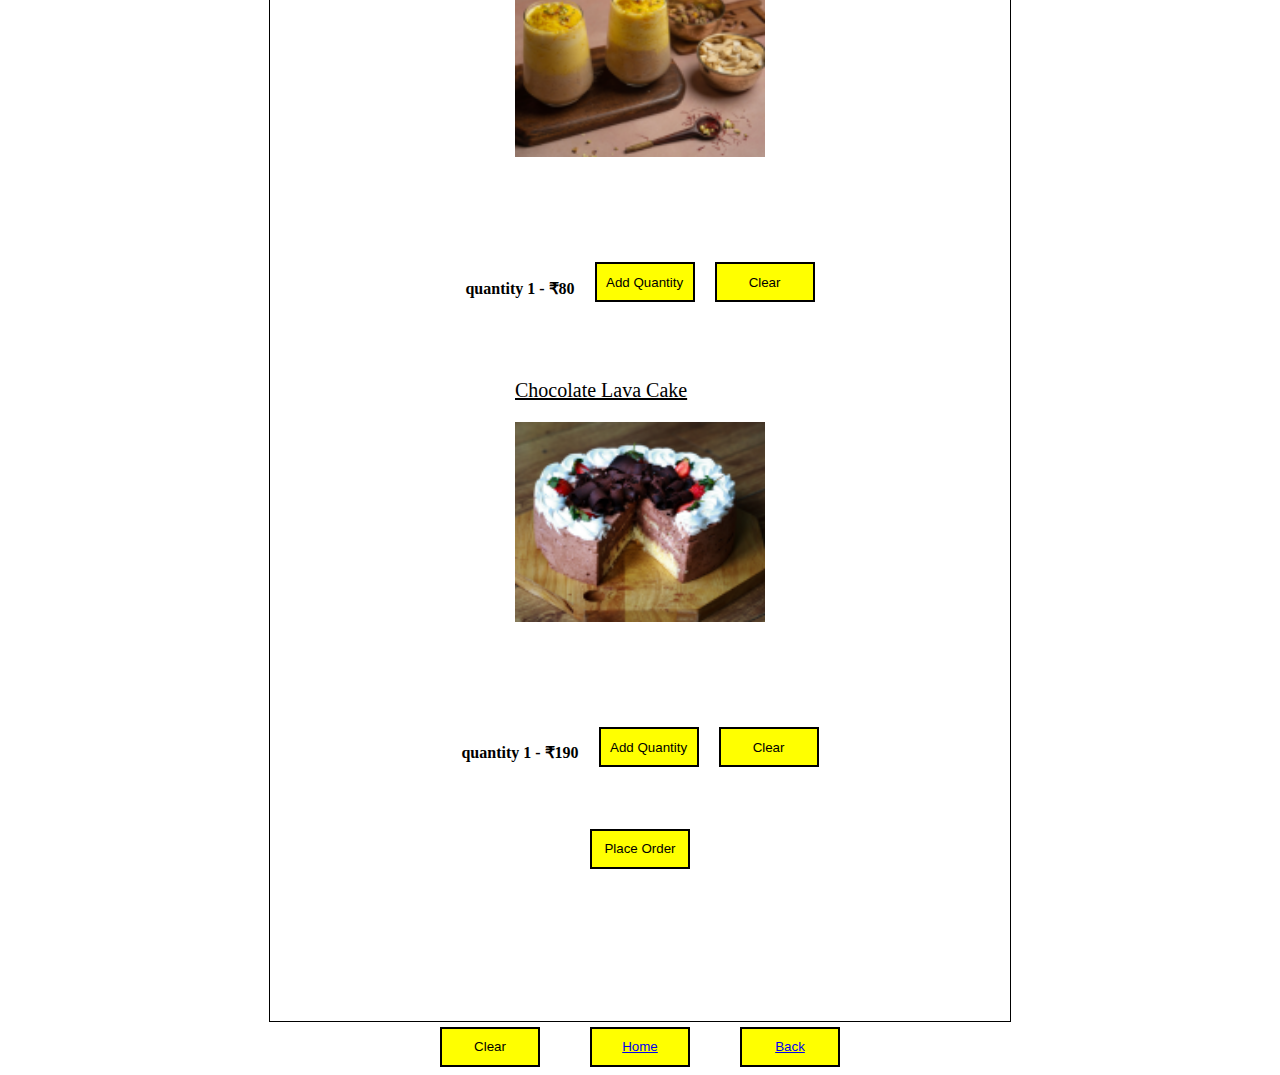
<file: m5.html>
<!DOCTYPE html>
<html lang="en">

<head>
    <meta charset="UTF-8">
    <meta name="viewport" content="width=1000">
    <link rel="stylesheet" href="menu_styles.css">
    <title>Document</title>
</head>

<body>
    <h1 id="m1h1">Desserts Menu</h1>
    <div id="box5">
        <div id="menu1">
            <label for="Gulab Jamun"> Gulab Jamun</label>
            <div id="m5img1"></div>
        </div>
        <div id="disgj"></div>
        <div id="opt1">
            <h4> quantity 4 - ₹100</h4>

            <button id="qntaddgj"> Add Quantity</button>
            <button id="clrgj"> Clear</button>

        </div>

        <div id="menu1">
            <label for="Rasmalai "> Rasmalai </label>
            <div id="m5img2"></div>
        </div>
        <div id="disras"></div>
        <div id="opt1">
            <h4> quantity 2 - ₹80</h4>

            <button id="qntaddras"> Add Quantity</button>
            <button id="clrras"> Clear</button>

        </div>

        <div id="menu1">
            <label for="Fruit Custard"> Fruit Custard</label>
            <div id="m5img3"></div>
        </div>
        <div id="disfc"></div>
        <div id="opt1">
            <h4> quantity 2 - ₹50</h4>

            <button id="qntaddfc"> Add Quantity</button>
            <button id="clrfc"> Clear</button>

        </div>

        <div id="menu1">
            <label for="Matka Kulfi"> Matka Kulfi</label>
            <div id="m5img4"></div>
        </div>
        <div id="dismk"></div>
        <div id="opt1">
            <h4> quantity 1 - ₹80</h4>

            <button id="qntaddmk"> Add Quantity</button>
            <button id="clrmk"> Clear</button>

        </div>

        <div id="menu1">
            <label for="Chocolate Lava Cake"> Chocolate Lava Cake</label>
            <div id="m5img5"></div>
        </div>
        <div id="disclc"></div>
        <div id="opt1">
            <h4> quantity 1 - ₹190</h4>

            <button id="qntaddclc"> Add Quantity</button>
            <button id="clrclc"> Clear</button>


        </div>

        <button id="placeorder5">Place Order</button>
        <p id="odis5"></p>
    </div>
    <div id="exit">
        <button id="clr5"> Clear</button>

        <button><a href="index.html">Home</a></button>
        <button><a href="menu.html"> Back</a></button>

    </div>
    <script src="m5.js"></script>
</body>

</html>
</file>
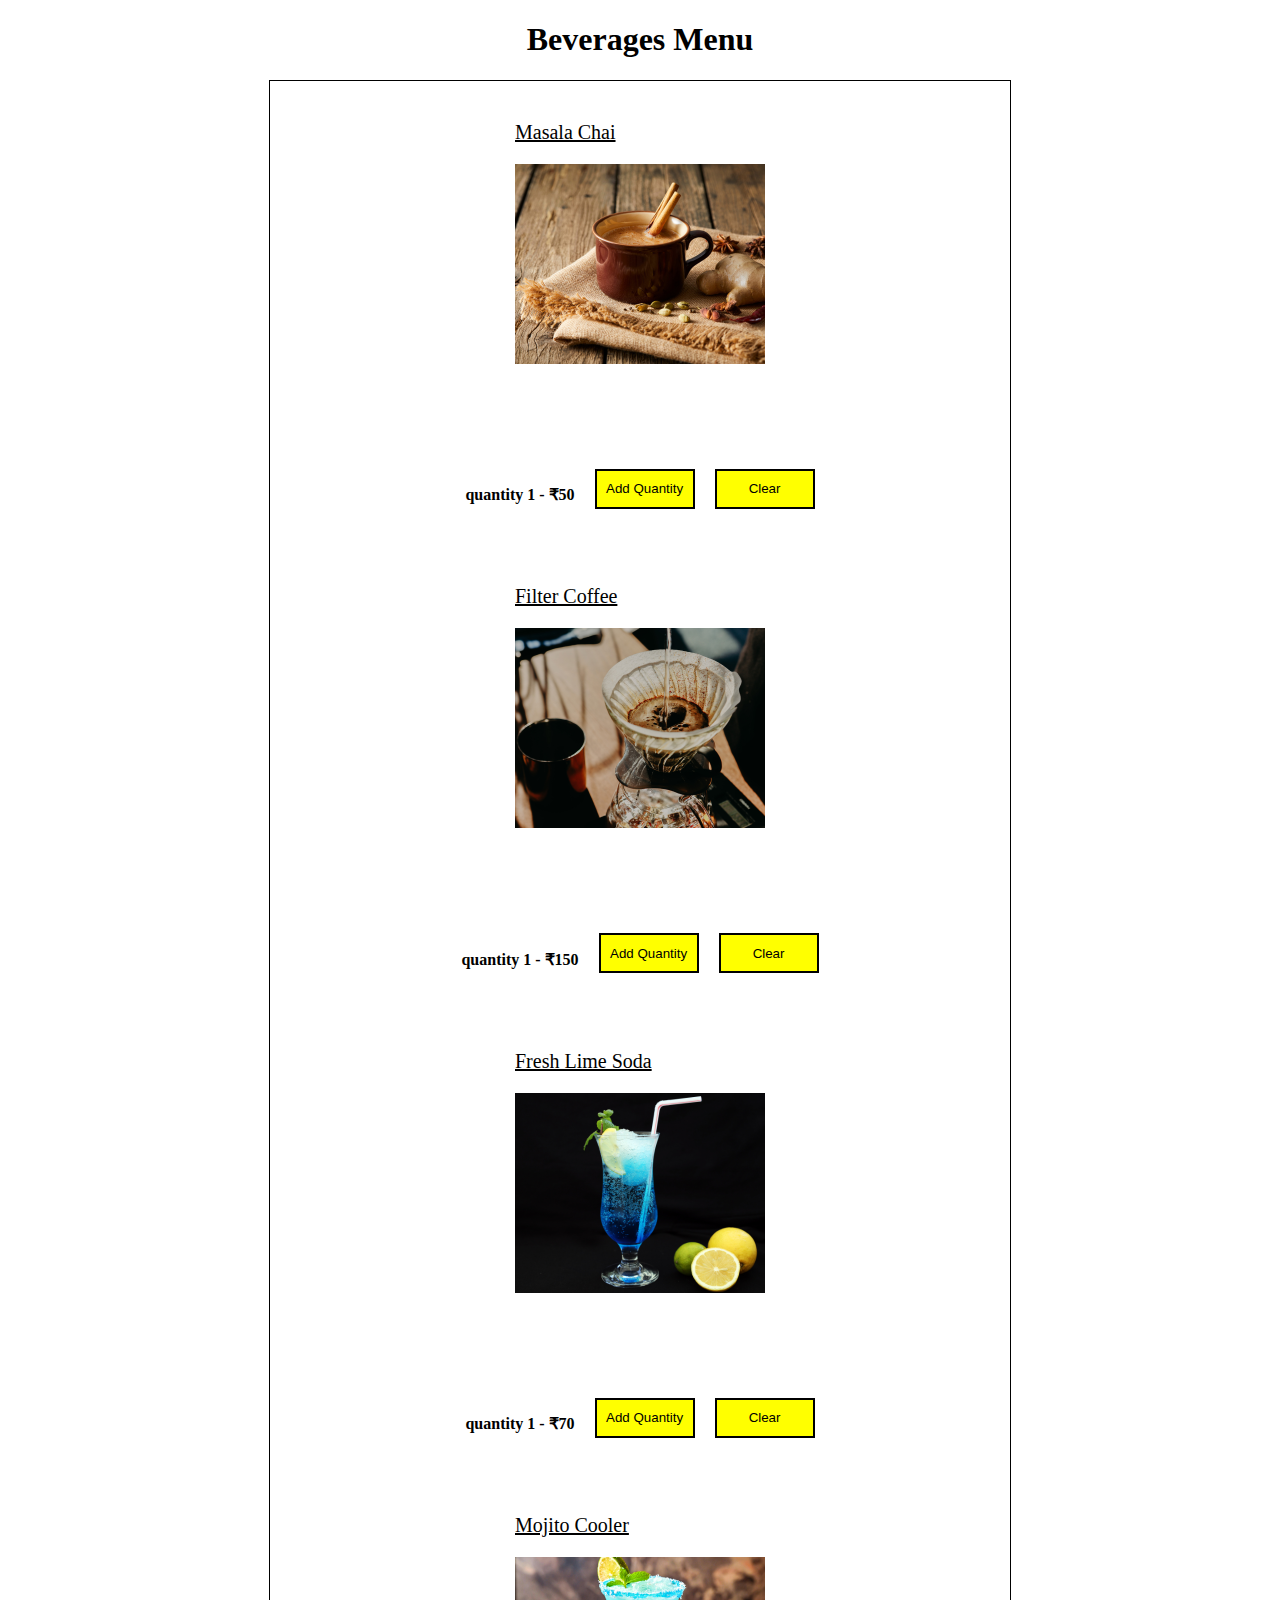
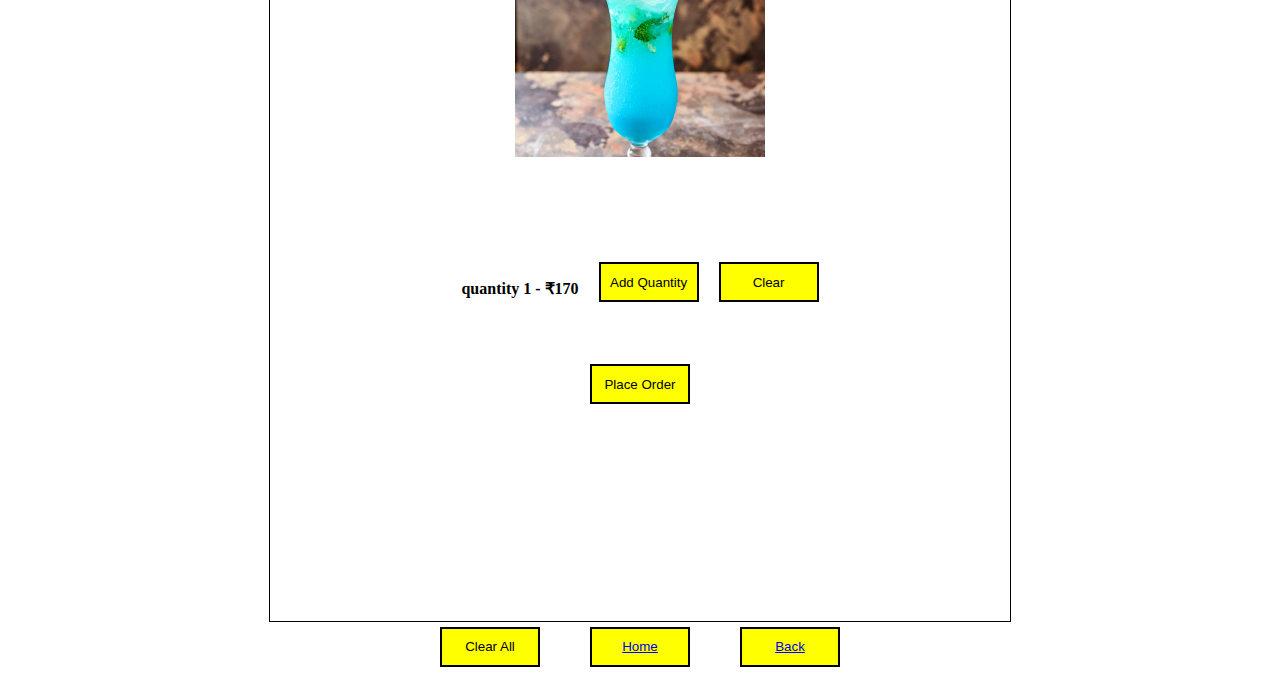
<file: m6.html>
<!DOCTYPE html>
<html lang="en">

<head>
    <meta charset="UTF-8">
    <meta name="viewport" content="width=device-width, initial-scale=1.0">
    <link rel="stylesheet" href="menu_styles.css">
    <title>Document</title>
</head>

<body>
    <h1 id="m1h1">Beverages Menu</h1>
    <div id="box6">
        <div id="menu1">
            <label for="Masala Chai "> Masala Chai </label>
            <div id="m6img1"></div>
        </div>

        <div id="dismc"></div>
        <div id="opt1">

            <h4> quantity 1 - ₹50</h4>
            <button id="qntaddmc"> Add Quantity</button>
            <button id="clrmc"> Clear</button>

        </div>


        <div id="menu1">
            <label for="Filter Coffee "> Filter Coffee </label>
            <div id="m6img2"></div>
        </div>
        <div id="disfc"></div>
        <div id="opt1">
            <h4> quantity 1 - ₹150</h4>
            <button id="qntaddfc"> Add Quantity</button>
            <button id="clrfc"> Clear</button>
        </div>

        <div id="menu1">
            <label for="Fresh Lime Soda"> Fresh Lime Soda</label>
            <div id="m6img3"></div>
        </div>
        <div id="disfls"></div>
        <div id="opt1">
            <h4> quantity 1 - ₹70</h4>

            <button id="qntaddfls"> Add Quantity</button>
            <button id="clrfls"> Clear</button>
        </div>

        <div id="menu1">
            <label for="Mojito Cooler"> Mojito Cooler</label>
            <div id="m6img4"></div>
        </div>
        <div id="dismoc"></div>
        <div id="opt1">
            <h4> quantity 1 - ₹170</h4>

            <button id="qntaddmoc"> Add Quantity</button>
            <button id="clrmoc"> Clear</button>
        </div>

        <button id="placeorder6">Place Order</button>
        <p id="odis6"></p>
    </div>
    <div id="exit">
        <button id="clr6"> Clear All</button>

        <button><a href="index.html">Home</a></button>
        <button><a href="menu.html"> Back</a></button>

    </div>
    <script src="m6.js"></script>
</body>

</html>
</file>
<file: styles.css>
body{
    min-width: 1000px;
}
#slider {
    display: flex;
    width: 500px;
    height: 250px;
    gap: 10px;
}

#i {
    border: 5px solid yellow;
    box-shadow: blue 0px 0px 10px;
    border-radius: 10px;

}

#aboutus {
    text-align: center;
    color: red;
    font-size: 40px;
    font-family: Alex Brush;

}

#about {

    text-align: center;
    margin: 50px;
    color: black;
    font-size: 20px;
    font-family: Alex Brush;
}

#reg-img {
    width: 500px;
    height: 700px;
    background-image: url(images/reg-img/josh-hild-j53CrXwLTkc-unsplash.jpg);
    background-size: cover;
    margin-left: 40px;
}

#reg {
    display: flex;
    align-items: center;
    margin-left: auto;
    margin-right: auto;
    gap: 20px;
    margin-top: 40px;
    margin-bottom: 40px;


}

#reg-data {
    display: flex;
    flex-direction: column;
    margin-left: 40px;
}

#reg-had {
    padding: 20px;
    color: brown;
    border-bottom: 1px solid black;
    margin-bottom: 50px;
}

h3 {
    margin-bottom: 10px;
}

input {
    margin-bottom: 10px;
}

#sub {
    cursor: pointer;
}

#space2 {
    border: 1px solid black;
    height: 100%;
    width: 100%;
    margin-top: 10px;
}

#slider2 {
    display: flex;
    flex-direction: row;
    gap: 5px;
    margin-top: 30px;
    margin-bottom: 30px;

    /* justify-content: center;
    align-items: center; */

}

#img {
    display: flex;
    width: 175px;
    border: 2px solid yellow;
    box-shadow: blue 0px 0px 10px;
    border-radius: 10px;
    margin: 1px;
}

#menu-img {
    background-image: url("images/menu-img/menu-img.png");
    width: 400px;
    height: 500px;
    background-size: cover;
    justify-content: center;
    align-items: center;
    margin-top: 30px;
}

#menu {
    display: flex;
    justify-content: center;
    /* align-items: center; */
    margin-left: auto;
    margin-right: auto;
    gap: 200px;

}

#menu-details {
    justify-content: center;
    align-items: center;
}


#ord:hover {
    color: red;
    cursor: pointer;
}



#vid {
    width: 500px;
    height: 450px;

}

#Reviews {
    display: flex;
    justify-content: center;
    gap: 100px;
}

#Reviews-data {
    margin-right: 60px;
}

#temp {
    display: flex;
    gap: 40px;
    justify-content: center;
    align-items: center;
    margin: 40px;
    /* border: 2px solid black; */
    border-radius: 10px;
    padding: 20px;

}

#r {
    width: 250px;
}

#google {
    width: 250px;
    height: 40px;
    border: 1px solid black;
    margin-left: 200px;
    margin-top: 20px;
    align-items: center;
    /* justify-content: center; */
    display: flex;

    gap: 3px;

}

#screen {
    width: 150px;
    height: 20px;
    border: 1px solid black;
    border-radius: 25px;
    padding: 4px;
}

#tex {
    margin-left: 10px;
}

#quick-link {
    display: flex;
    gap: 100px;
    /* margin-top: 20px; */
    /* margin-left: 50px; */
    justify-content: center;
    justify-items: center;
}

#end {
    display: flex;
    align-items: center;
    justify-content: center;
    margin-left: auto;
    margin-right: auto;
}

#subb {
    margin: 10px;
}

nav {

    align-items: center;
    display: flex;
    justify-content: center;
    column-gap: 40px;
    margin-top: 20px;
    margin-right: 40px;


}

#logo {
    width: 400px;
    height: 300px;
    /* border: 2px solid black; */
    margin: 40px;
    background-image: url(images/logo/logo.png);
    background-size: cover;

}

#viddo {
    border: 2px solid black;
    width: 600px;
    margin: 40px;

}

#heading1 {
    display: flex;
    gap: 50px;

}

/* Menu Css */
#logo-menu {
    display: flex;
    width: 250px;
    height: 250px;
    /* border: 2px solid black; */
    background-image: url(images/logo/logo.png);
    background-size: cover;

}

#menu-head {
    margin-top: 100px;
    margin-left: 300px;

}

#menu-art {
    display: flex;
}

#menu-vid {
    width: 1100px;
    height: auto;
}

#menuu {
    display: flex;
    flex-direction: row;
    align-items: center;
    align-content: center;
    border: 1px solid black;
    padding: 25px;


}

#btn1,
#btn2,
#btn3,
#btn4,
#btn5,
#btn6 {
    margin-left: 250px;
    border: 2px solid black;
    color: black;
    background-color: yellow;
    font-size: 20px;
    cursor: pointer;

}

#img-menu {
    display: flex;
    flex-direction: column;
    padding: 20px;
    border: 2px solid black;
    gap: 5px;
}

/* feedback */
#feedback-viddo {
    width: 1100px;
}

#fed {
    width: 500px;
    height: 500px;
}


#fedback {
    display: flex;
    gap: 150px;
}

#form {
    margin-top: 50px;
}

/* contact */
#contact-viddo {
    width: 550px;
    height: 550px;
    margin-top: 0px;
}

#contact {
    display: flex;
    flex-direction: row;
    gap: 100px;
}


#space1,
#space3,
#space4 {
    text-align: center;
    color: green;
    font-weight: bold;

}
#submitm{
    margin: 20px;
    display: block;
    flex-direction: row;
    cursor: pointer;
}
#fdis,#cdis{
    color: green;
}
#fsubmit,#submitc{
    margin-top: 20px;
    margin-bottom: 20px;
}
#epoint{
    display: flex;
    margin-left: 200px;
    gap: 200px;
}
</file>
<file: menu_styles.css>
body{
    min-width: 1000px;
}
#box{
    display: flex;
    flex-direction: row;
    width: 1000px;
    height: 1200px;
    border: 1px solid black;
    margin-left: auto;
    margin-right: auto;
    margin-top: 20px;
    padding: 20px;
    gap: 40px;
}
#box3{
    display: flex;
    flex-direction: row;
    width: 1000px;
    height: 1600px;
    border: 1px solid black;
    margin-left: auto;
    margin-right: auto;
    margin-top: 20px;
    padding: 20px;
    gap: 40px;
}
#box4{
    display: flex;
    flex-direction: column;
    width: 700px;
    height: 4000px;
    border: 1px solid black;
    align-items: center;
    margin-top: 20px;
    padding: 20px;
    gap: 40px;
    margin-left: auto;
    margin-right: auto;
}
#box5{
    display: flex;
    flex-direction: column;
    width: 700px;
    height: 2500px;
    border: 1px solid black;
    align-items: center;
    margin-top: 20px;
    padding: 20px;
    gap: 40px;
    margin-left: auto;
    margin-right: auto;
}
#box6{
    display: flex;
    flex-direction: column;
    width: 700px;
    height: 2100px;
    border: 1px solid black;
    align-items: center;
    margin-top: 20px;
    padding: 20px;
    gap: 40px;
    margin-left: auto;
    margin-right: auto;
}
#mi1{
    height: 700px;
    width: 700px;
    border: 1px solid black;
    background-image: url(images/menu-img/1.png);
    background-size: cover;
    margin-top: 150px;
    
}
#mi2{
    height: 700px;
    width: 700px;
    border: 1px solid black;
    background-image: url(images/menu-img/2.png);
    background-size: cover;
    margin-top: 150px;
}
#mi3{
    height: 700px;
    width: 700px;
    border: 1px solid black;
    background-image: url(images/menu-img/3.png);
    background-size: cover;
    margin-top: 250px;
}

#m1h1{
    text-align: center;
}

#hf{
    margin-left: 50px;
    margin-top: 30px;
}
#m1img1{
    background-image: url(images/starts/paneer.png);
    width: 200px;
    height: 120px;
    background-size: cover;
}
#m1img2{
    background-image: url(images/starts/kesar.png);
    width: 200px;
    height: 120px;
    background-size: cover;
}
#m1img3{
    background-image: url(images/starts/Corn\ Chaat.png);
    width: 200px;
    height: 120px;
    background-size: cover;/
}
#m1img4{
    background-image: url(images/starts/Vegetable\ Spring\ Rolls.png);
    width: 200px;
    height: 120px;
    background-size: cover;
}

#opt1{
    display: flex;
    gap: 20px;
    /* margin: 20px; */
    
}
button{
    border: 2px solid black;
    color: black;
    background-color: yellow;
    cursor: pointer;
    margin-top: 5px;
    width: 100px;
    height: 40px;

}

/* 2 */
#m2img1{
    background-image: url(images/soup/Tomato\ Soup.png);
    width: 200px;
    height: 120px;
    background-size: cover;
}
#m2img2{
    background-image: url(images/soup/Greek\ Salad.png);
    width: 200px;
    height: 120px;
    background-size: cover;
}
#m2img3{
    background-image: url(images/soup/Beetroot\ Salad.png);
    width: 200px;
    height: 120px;
    background-size: cover;
}
#m2img4{
    background-image: url(images/soup/Vegetable\ Salad.png);
    width: 200px;
    height: 120px;
    background-size: cover;
}
#menu1,#menu2,#menu3,#menu4{
    font-size: 20px;
    padding: 20px;
    text-decoration:underline;

}
#exit{
display: flex;
flex-direction: row;
justify-content: center;
gap: 50px;

    
}

/* m3 */
#m3img1{
    background-image: url(images/main-course/Paneer\ Butter\ Masala.png);
    width: 200px;
    height: 120px;
    background-size: cover;
}
#m3img2{
    background-image: url(images/main-course/Dal\ Tadka.png);
    width: 200px;
    height: 120px;
    background-size: cover;
}
#m3img3{
    background-image: url(images/main-course/Chole\ Bhature.png);
    width: 200px;
    height: 120px;
    background-size: cover;
}
#m3img4{
    background-image: url(images/main-course/Vegetable\ Kofta\ Curry.png);
    width: 200px;
    height: 120px;
    background-size: cover;
}
#m3img5{
    background-image: url(images/main-course/Stuffed\ Capsicum.png);
    width: 200px;
    height: 120px;
    background-size: cover;
}
#m3img6{
    background-image: url(images/main-course/Veg\ Jaipuri.png);
    width: 200px;
    height: 120px;
    background-size: cover;
}
/* m4 */

#m4img1{
    background-image: url(images/Specials/Rose\ Falooda.png);
    width: 250px;
    height: 200px;
    background-size: cover;
    margin-top: 20px;
}
#m4img2{
    background-image: url(images/Specials/Malai\ Kofta\ Royal.png);
    width: 250px;
    height: 200px;
    background-size: cover;
    margin-top: 20px;
}
#m4img3{
    background-image: url(images/Specials/Tandoori\ Broccoli.png);
    width: 250px;
    height: 200px;
    background-size: cover;
    margin-top: 20px;
}
#m4img4{
    background-image: url(images/Specials/Kesar\ Badam\ Milk.png);
    width: 250px;
    height: 200px;
    background-size: cover;
    margin-top: 20px;
}
#m4img5{
    background-image: url(images/Specials/Paneer\ Tikka\ Biryani.png);
    width: 250px;
    height: 200px;
    background-size: cover;
    margin-top: 20px;
}
#m4img6{
    background-image: url(images/Specials/Zafrani\ Veg\ Biryani.png);
    width: 250px;
    height: 200px;
    background-size: cover;
    margin-top: 20px;
}
#m4img7{
    background-image: url(images/Specials/Kadhai\ Paneer.png);
    width: 250px;
    height: 200px;
    background-size: cover;
    margin-top: 20px;
}

/* m5 */
#m5img1{
    background-image: url(images/Desserts/Gulab\ Jamun.png);
    width: 250px;
    height: 200px;
    background-size: cover;
    margin-top: 20px;
}
#m5img2{
    background-image: url(images/Desserts/Rasmalai.png);
    width: 250px;
    height: 200px;
    background-size: cover;
    margin-top: 20px;
}
#m5img3{
    background-image: url(images/Desserts/Fruit\ Custard.png);
    width: 250px;
    height: 200px;
    background-size: cover;
    margin-top: 20px;
}
#m5img4{
    background-image: url(images/Desserts/Matka\ Kulfi.png);
    width: 250px;
    height: 200px;
    background-size: cover;
    margin-top: 20px;
}
#m5img5{
    background-image: url(images/Desserts/Chocolate\ Lava\ Cake.png);
    width: 250px;
    height: 200px;
    background-size: cover;
    margin-top: 20px;
}


/* 6 */
#m6img1{
    background-image: url(images/Beverages/Masala\ Chai.png);
    width: 250px;
    height: 200px;
    background-size: cover;
    margin-top: 20px;
}

#m6img2{
    background-image: url(images/Beverages/Filter\ Coffee.png);
    width: 250px;
    height: 200px;
    background-size: cover;
    margin-top: 20px;
}

#m6img3{
    background-image: url(images/Beverages/Fresh\ Lime\ Soda.png);
    width: 250px;
    height: 200px;
    background-size: cover;
    margin-top: 20px;
}

#m6img4{
    background-image: url(images/Beverages/Mojito\ Cooler.png);
    width: 250px;
    height: 200px;
    background-size: cover;
    margin-top: 20px;
}

#placeorder1,#placeorder3,#placeorder2{
    align-self: last baseline;
    font-size: 20px;
    width: 150px;
    height: 30px;
    margin-top: 100px;
}


#disr,#dism,#dist,#disk,#disz,#diskp,#dispt,#disgj,#dis,#disras,#disfc,#dismk,#disclc{
color: green;
}
#dismc,#disfc,#disfls,#dismoc,#dissp,#dissm,#dissc,#dissv,#disst,#dissg,#dissb,#dissvs{
    color: green;
}
#disspbm,#dissdt,#disscb,#dissvkc,#disssc,#dissvj{
    color: green;
    margin-top: 10px;
}
#odis1,#odis2,#odis3,#odis4,#odis5,#odis6{
    color: green;
    margin-top: 10px;
}
</file>
